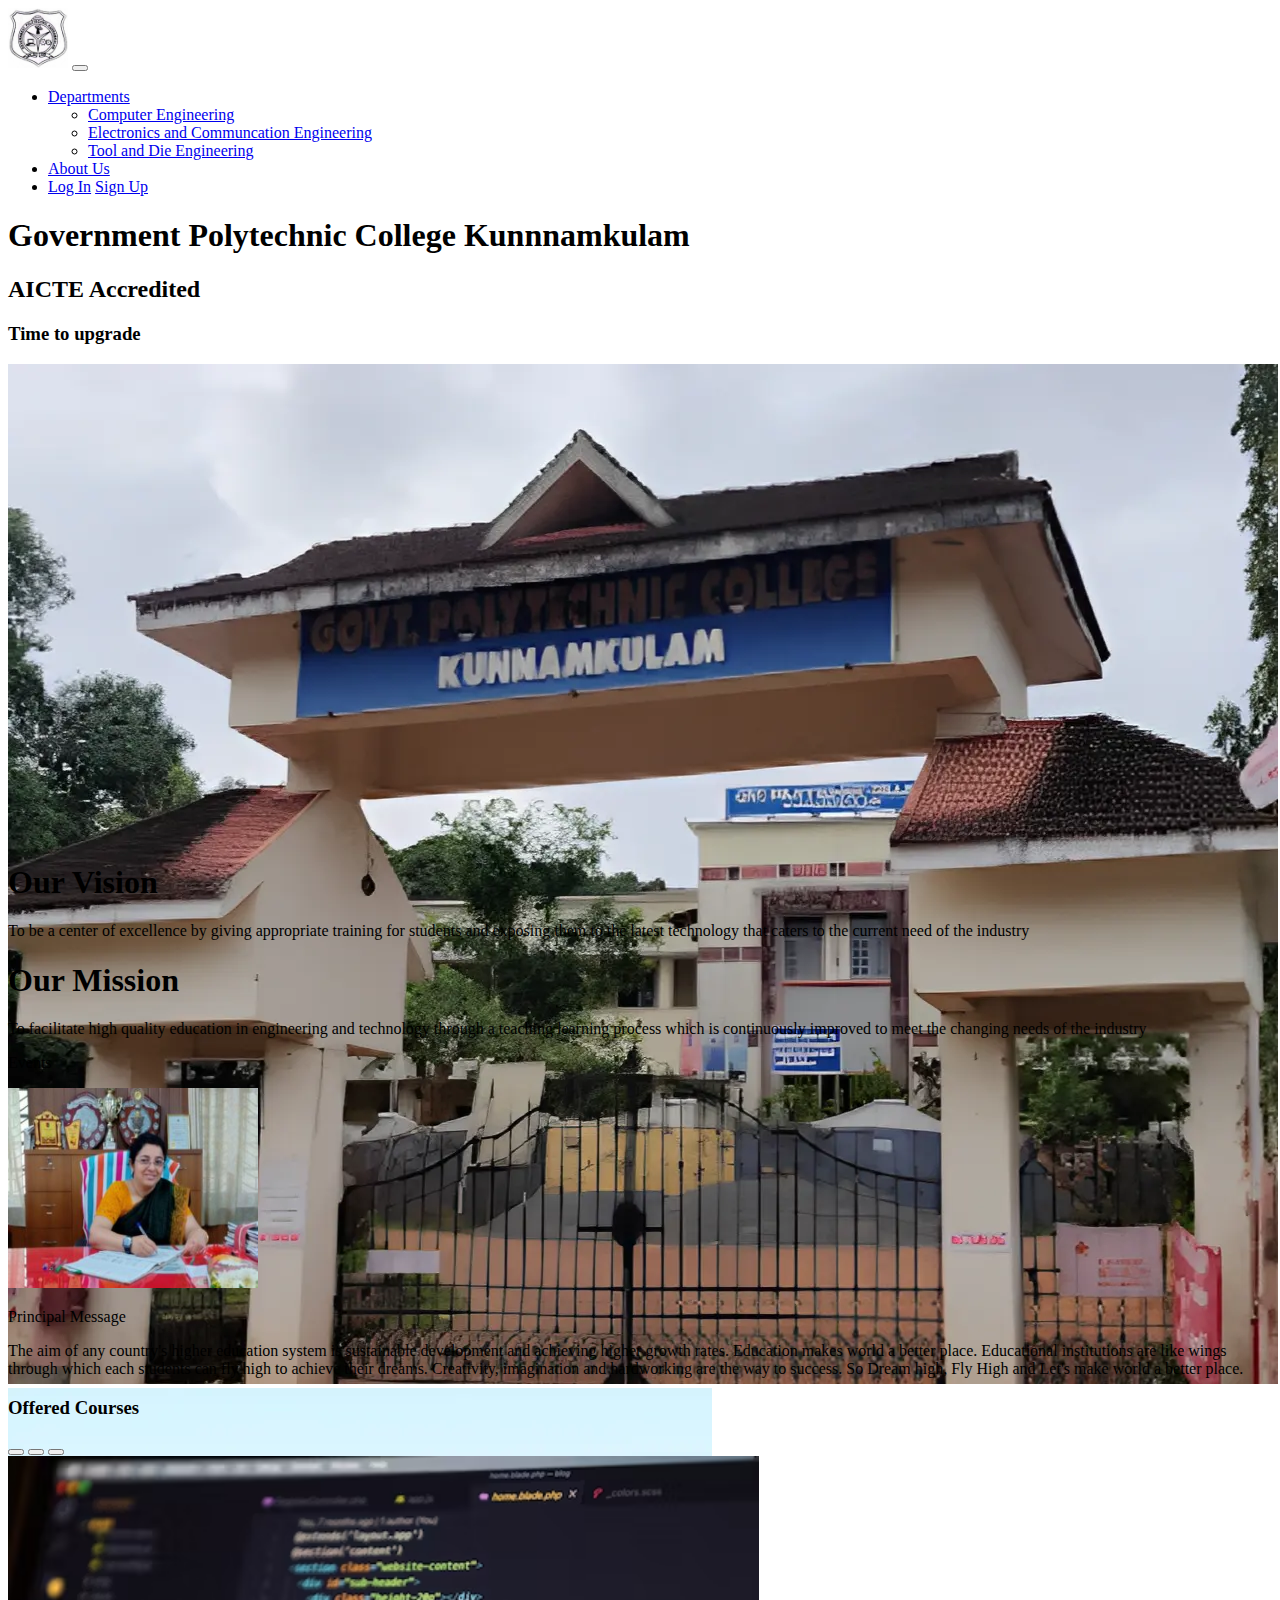
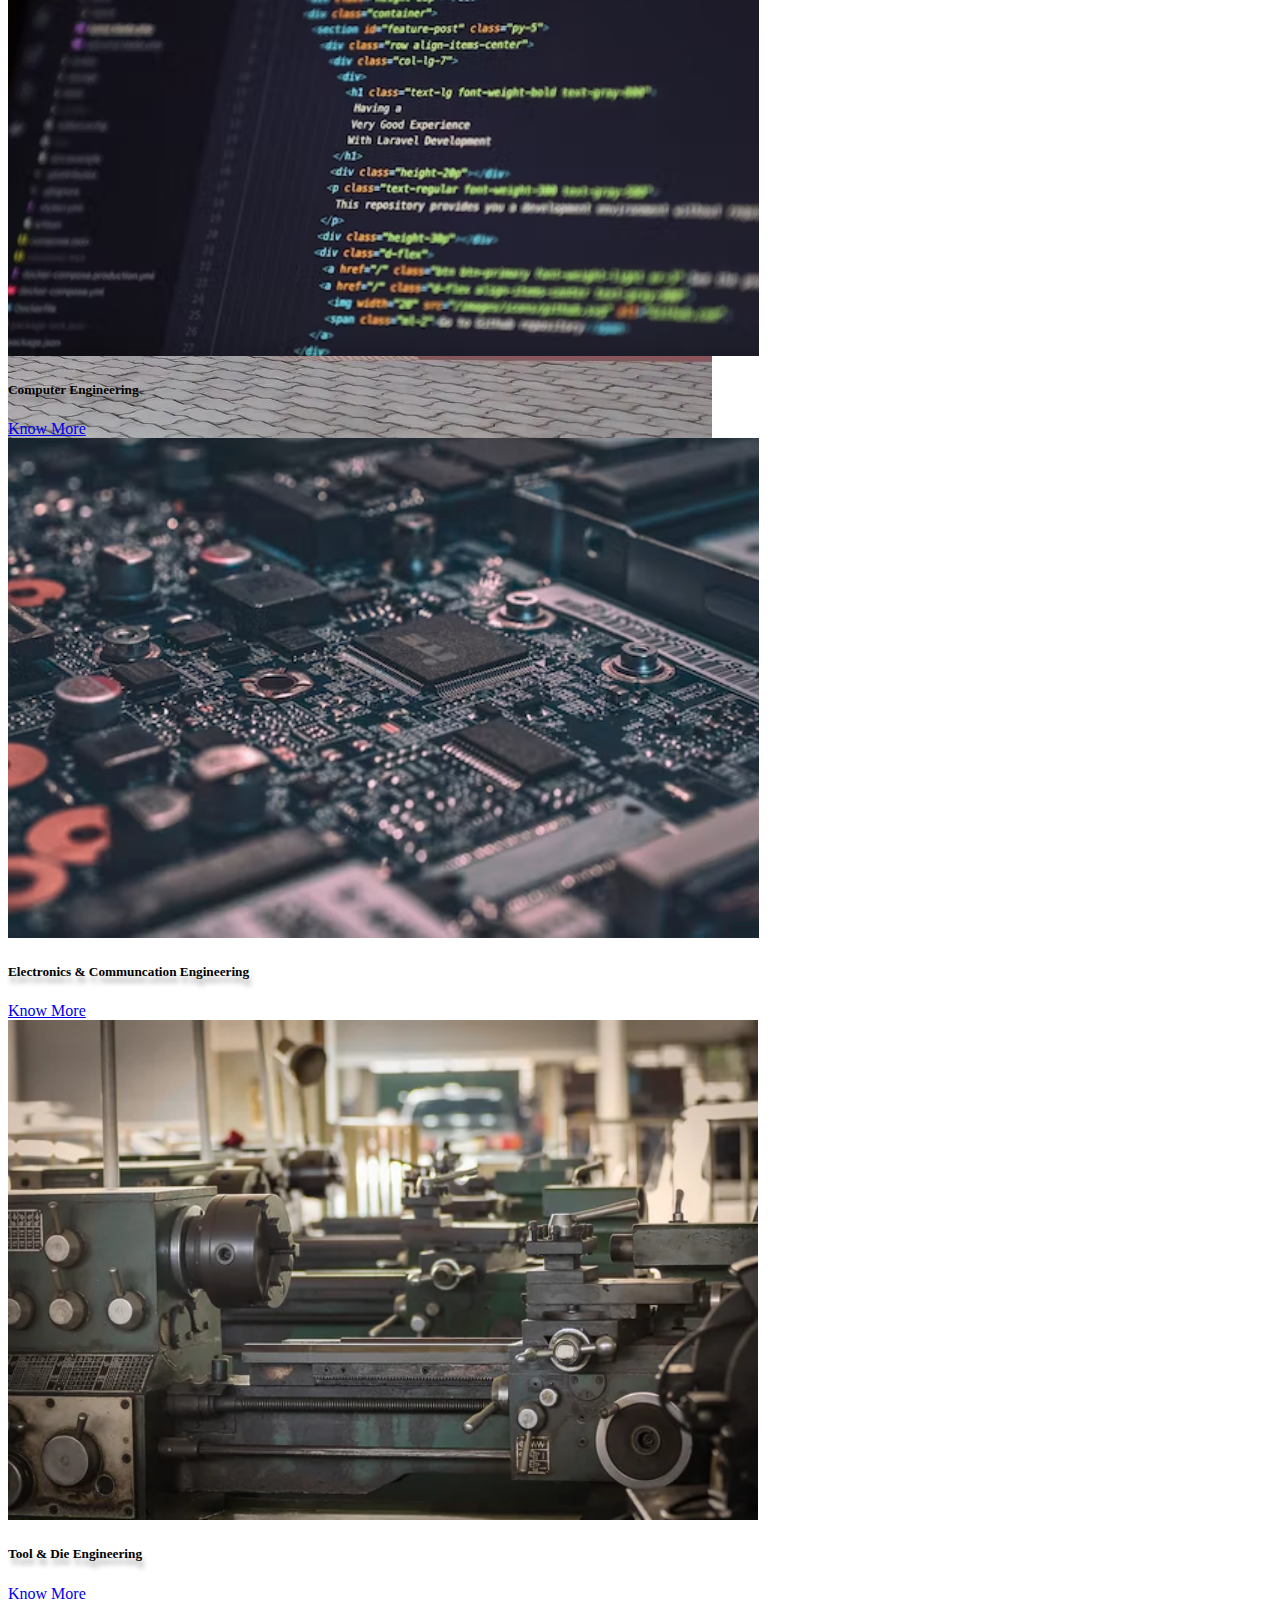
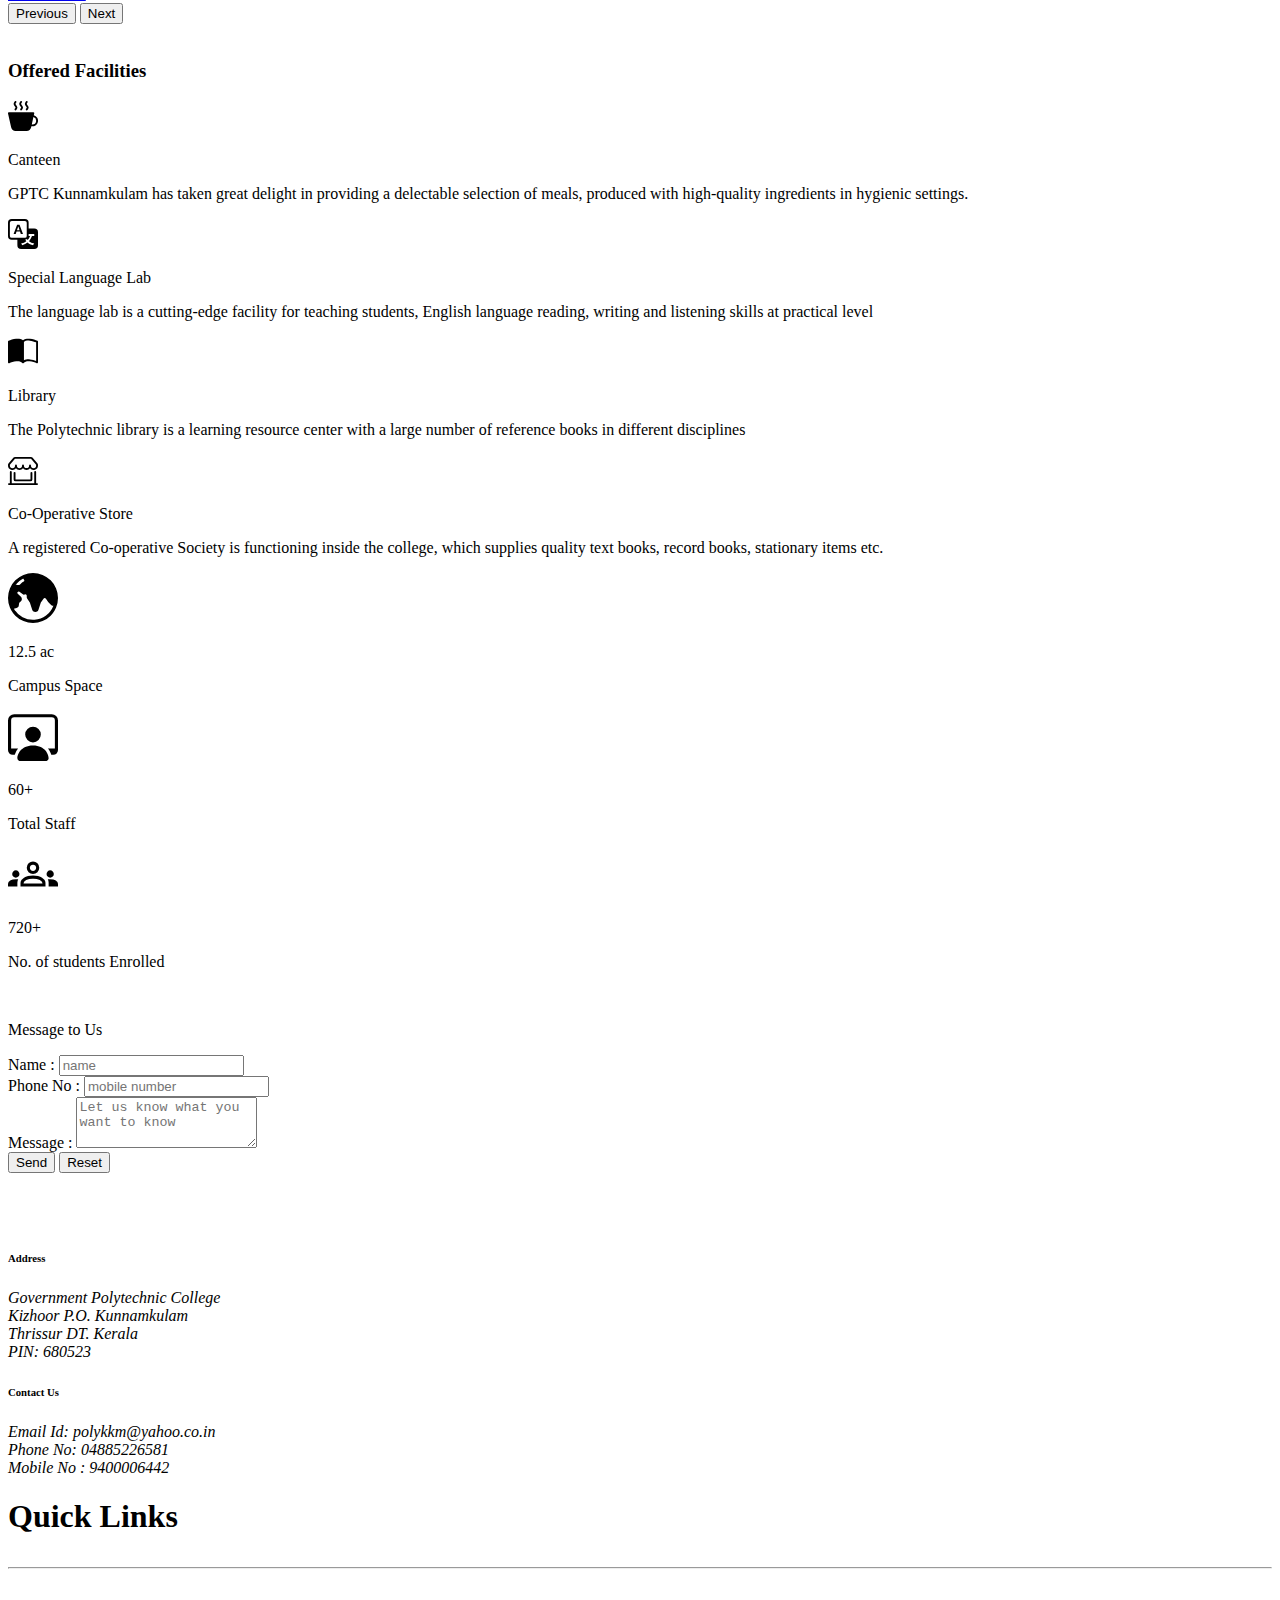
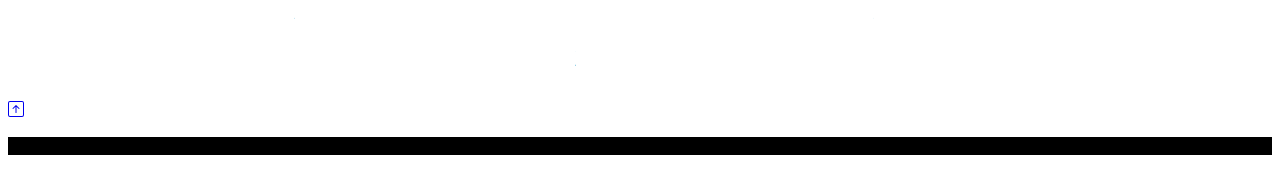
<file: index.html>
<!doctype html>
<html lang="en">
  <head>
    <meta charset="utf-8">
    <meta name="viewport" content="width=device-width, initial-scale=1">
	<link rel="stylesheet" href="https://fonts.googleapis.com/css2?family=Material+Symbols+Outlined:opsz,wght,FILL,GRAD@48,700,0,0" />
    <link href="https://cdn.jsdelivr.net/npm/bootstrap@5.0.2/dist/css/bootstrap.min.css" rel="stylesheet" integrity="sha384-EVSTQN3/azprG1Anm3QDgpJLIm9Nao0Yz1ztcQTwFspd3yD65VohhpuuCOmLASjC" crossorigin="anonymous">
    <link rel="icon" type="image/x-icon" href="images/clg_logo.ico">
    <title>GPTC Kunnnamkulam | Home</title>
	<link rel="stylesheet" type="text/css" href="styles/styles.css">
  </head>
  <body>
	<!-- This website is completely made up of basic HTML,CSS and JS.To improve styling in the site we have used bootstrap 5 -->

	<!-- navbar section -->
    <header>
		<nav class="navbar navbar-expand-lg navbar-light">
			<div class="container-fluid mt-2">
			  <img src="images/clg_logo.ico" alt="Clg Logo" width="60px" height="60px" class="mx-4">
			  <button class="navbar-toggler" type="button" data-bs-toggle="collapse" data-bs-target="#navbarNavDropdown" aria-controls="navbarNavDropdown" aria-expanded="false" aria-label="Toggle navigation">
				<span class="navbar-toggler-icon"></span>
			  </button>
			  <div class="collapse navbar-collapse justify-content-end" id="navbarNavDropdown">
				<ul class="navbar-nav">
				  <li class="nav-item px-3 dropdown">
					<a class="nav-link dropdown-toggle" href="#" id="navbarDropdownMenuLink" role="button" data-bs-toggle="dropdown" aria-expanded="false">
					  Departments
					</a>
					<ul class="dropdown-menu" aria-labelledby="navbarDropdownMenuLink">
					  <li><a class="dropdown-item" href="ct.html">Computer Engineering</a></li>
					  <li><a class="dropdown-item" href="ec.html">Electronics and Communcation Engineering</a></li>
					  <li><a class="dropdown-item" href="td.html">Tool and Die Engineering</a></li>
					</ul>
				  </li>
				  <li class="nav-item px-3">
					<a class="nav-link" href="about.html">About Us</a>
				  </li>
				  <li class="nav-item px-3">
					  <div class="btn-group" role="group" aria-label="Continue to account">
						  <a href="login.html" class="btn btn-danger">Log In</a>
						  <a href="sign-up.html" class="btn btn-primary">Sign Up</a>
					  </div>
				  </li>
				</ul>
			  </div>
			</div>
		  </nav>
	</header>
    
	<!-- first container of containing a college intro-->
	<section class="intro">
		<div class="container-fluid cover-responsive" style="height: 625px;">
			<div class="row p-4 h-100">
			  <div class="col align-self-center">
				<h1 class="display-2">Government Polytechnic College Kunnnamkulam</h1>
				<h2 class="h3 border-4 rounded-3 border-danger bg-success w-auto text-center p-1">AICTE Accredited</h2>
				<h3 class="h2">Time to upgrade</h3>
			  </div>
			  <div class="col d-none d-md-block">
				<img src="images/Clg-gate.webp" alt="Clg gate picture" class="img-fluid h-50  rounded-circle">
			  </div>
			  <div class="col d-none d-md-block align-self-center">
				<img src="images/academic-sq-block.webp" alt="Clg academic block" class="img-fluid rounded-circle align-top">
			  </div>
			</div>
		  </div>
	</section>

	<!-- college's vision and mission -->
    <div class="container-fluid text-center">
      <div class="row align-content-center">
        <div class="col-lg bg-success p-4">
			<h1 class="h1">Our Vision</h1>
			<p class="display">
				To be a center of excellence by giving appropriate training for students 
				and exposing them to the latest technology that caters to the current need of the industry
			</p>
        </div>
        <div class="col-lg bg-info p-4">
			<h1 class="h1">Our Mission</h1>
			<p class="display">
				To facilitate high quality education in engineering and technology through a teaching 
				learning process which is continuously improved to meet the changing needs of the industry
			</p>
        </div>
      </div>
    </div>

	<!-- Cuurent events section of college -->
	<div class="container-fluid bg-primary">
		<div class="row">
			<p class="display-6 text-start fs-3 px-3 py-1">Events </p>
		</div>
	</div>

	<!-- Principal's Message -->
	<div class="container bg-brown rounded my-lg-5 px-3">
		<div class="row p-2">
			<div class="col py-5 mx-sm-3">
				<img src="images/principal" alt="Principal" width="250px" height="200px" class="rounded-circle border-2 border-dark">
			</div>
			<div class="col py-5">
				<p class="display-6 border-bottom border-4 pb-2 fw-bold">Principal Message</p>
				<p>
					The aim of any country's higher education system is sustainable development and achieving higher growth rates. 
					Education makes world a better place. Educational institutions are like wings through which each students can fly high to achieve their dreams. Creativity, imagination and hardworking are the way to success.
					 So Dream high, Fly High and Let's make world a better place.
				</p>
			</div>
		</div>
	</div>

	<!-- Currently offered courses using silde -->
	<div class="container-lg h-50 my-5 py-2" >
		<div class="row">
			<div class="col-md-6">
				<h3 class="text-start h4 pb-2">Offered Courses</h3>
				<div id="carouselExampleCaptions" class="carousel slide" data-bs-ride="carousel">
					<div class="carousel-indicators">
					  <button type="button" data-bs-target="#carouselExampleCaptions" data-bs-slide-to="0" class="active" aria-current="true" aria-label="Slide 1"></button>
					  <button type="button" data-bs-target="#carouselExampleCaptions" data-bs-slide-to="1" aria-label="Slide 2"></button>
					  <button type="button" data-bs-target="#carouselExampleCaptions" data-bs-slide-to="2" aria-label="Slide 3"></button>
					</div>
					<div class="carousel-inner rounded-3">
					  <div class="carousel-item active">
						<img src="images/ct-slide" class="d-block w-100" alt="..." height="500px">
						<div class="carousel-caption">
						  <h5 class="display-6 slide-caption ">Computer Engineering</h5>
						  <a href="ct.html" class="btn text-white bg-info rounded-pill">Know More</a>
						</div>
					  </div>
					  <div class="carousel-item">
						<img src="images/ec-slide.avif" class="d-block w-100" alt="..." height="500px">
						<div class="carousel-caption">
						  <h5 class="display-6 slide-caption ">Electronics & Communcation Engineering</h5>
						  <a href="ec.html" class="btn text-white bg-info rounded-pill">Know More</a>
						</div>
					  </div>
					  <div class="carousel-item">
						<img src="images/td-slide.jpg" class="d-block w-100" alt="..." height="500px">
						<div class="carousel-caption">
						  <h5 class="display-6 slide-caption ">Tool & Die Engineering</h5>
						  <a href="td.html" class="btn text-white bg-info rounded-pill">Know More</a>
						</div>
					  </div>
					</div>
					<button class="carousel-control-prev" type="button" data-bs-target="#carouselExampleCaptions" data-bs-slide="prev">
					  <span class="carousel-control-prev-icon" aria-hidden="true"></span>
					  <span class="visually-hidden">Previous</span>
					</button>
					<button class="carousel-control-next" type="button" data-bs-target="#carouselExampleCaptions" data-bs-slide="next">
					  <span class="carousel-control-next-icon" aria-hidden="true"></span>
					  <span class="visually-hidden">Next</span>
					</button>
				</div>
			</div><br>
			<!-- Offered facilitates -->
			<div class="col-md-6 d-md-block">
				<h3 class="text-start h4 pb-2">Offered Facilities</h3>
				<div class="row pt-1">
					<div class="col-1">
						<svg xmlns="http://www.w3.org/2000/svg" width="30px" height="30px" fill="currentColor" class="bi bi-cup-hot-fill" viewBox="0 0 16 16">
							<path fill-rule="evenodd" d="M.5 6a.5.5 0 0 0-.488.608l1.652 7.434A2.5 2.5 0 0 0 4.104 16h5.792a2.5 2.5 0 0 0 2.44-1.958l.131-.59a3 3 0 0 0 1.3-5.854l.221-.99A.5.5 0 0 0 13.5 6H.5ZM13 12.5a2.01 2.01 0 0 1-.316-.025l.867-3.898A2.001 2.001 0 0 1 13 12.5Z"/>
							<path d="m4.4.8-.003.004-.014.019a4.167 4.167 0 0 0-.204.31 2.327 2.327 0 0 0-.141.267c-.026.06-.034.092-.037.103v.004a.593.593 0 0 0 .091.248c.075.133.178.272.308.445l.01.012c.118.158.26.347.37.543.112.2.22.455.22.745 0 .188-.065.368-.119.494a3.31 3.31 0 0 1-.202.388 5.444 5.444 0 0 1-.253.382l-.018.025-.005.008-.002.002A.5.5 0 0 1 3.6 4.2l.003-.004.014-.019a4.149 4.149 0 0 0 .204-.31 2.06 2.06 0 0 0 .141-.267c.026-.06.034-.092.037-.103a.593.593 0 0 0-.09-.252A4.334 4.334 0 0 0 3.6 2.8l-.01-.012a5.099 5.099 0 0 1-.37-.543A1.53 1.53 0 0 1 3 1.5c0-.188.065-.368.119-.494.059-.138.134-.274.202-.388a5.446 5.446 0 0 1 .253-.382l.025-.035A.5.5 0 0 1 4.4.8Zm3 0-.003.004-.014.019a4.167 4.167 0 0 0-.204.31 2.327 2.327 0 0 0-.141.267c-.026.06-.034.092-.037.103v.004a.593.593 0 0 0 .091.248c.075.133.178.272.308.445l.01.012c.118.158.26.347.37.543.112.2.22.455.22.745 0 .188-.065.368-.119.494a3.31 3.31 0 0 1-.202.388 5.444 5.444 0 0 1-.253.382l-.018.025-.005.008-.002.002A.5.5 0 0 1 6.6 4.2l.003-.004.014-.019a4.149 4.149 0 0 0 .204-.31 2.06 2.06 0 0 0 .141-.267c.026-.06.034-.092.037-.103a.593.593 0 0 0-.09-.252A4.334 4.334 0 0 0 6.6 2.8l-.01-.012a5.099 5.099 0 0 1-.37-.543A1.53 1.53 0 0 1 6 1.5c0-.188.065-.368.119-.494.059-.138.134-.274.202-.388a5.446 5.446 0 0 1 .253-.382l.025-.035A.5.5 0 0 1 7.4.8Zm3 0-.003.004-.014.019a4.077 4.077 0 0 0-.204.31 2.337 2.337 0 0 0-.141.267c-.026.06-.034.092-.037.103v.004a.593.593 0 0 0 .091.248c.075.133.178.272.308.445l.01.012c.118.158.26.347.37.543.112.2.22.455.22.745 0 .188-.065.368-.119.494a3.198 3.198 0 0 1-.202.388 5.385 5.385 0 0 1-.252.382l-.019.025-.005.008-.002.002A.5.5 0 0 1 9.6 4.2l.003-.004.014-.019a4.149 4.149 0 0 0 .204-.31 2.06 2.06 0 0 0 .141-.267c.026-.06.034-.092.037-.103a.593.593 0 0 0-.09-.252A4.334 4.334 0 0 0 9.6 2.8l-.01-.012a5.099 5.099 0 0 1-.37-.543A1.53 1.53 0 0 1 9 1.5c0-.188.065-.368.119-.494.059-.138.134-.274.202-.388a5.446 5.446 0 0 1 .253-.382l.025-.035A.5.5 0 0 1 10.4.8Z"/>
						</svg>
					</div>
					<div class="col-11">
						<p class="h4 px-2">Canteen</p>
						<p>GPTC Kunnamkulam has taken great delight in providing a delectable selection of meals, produced with high-quality ingredients in hygienic settings.</p>
					</div>
				</div>
				<div class="row">
					<div class="col-1">
						<svg xmlns="http://www.w3.org/2000/svg" width="30px" height="30px" fill="currentColor" class="bi bi-translate" viewBox="0 0 16 16">
							<path d="M4.545 6.714 4.11 8H3l1.862-5h1.284L8 8H6.833l-.435-1.286H4.545zm1.634-.736L5.5 3.956h-.049l-.679 2.022H6.18z"/>
							<path d="M0 2a2 2 0 0 1 2-2h7a2 2 0 0 1 2 2v3h3a2 2 0 0 1 2 2v7a2 2 0 0 1-2 2H7a2 2 0 0 1-2-2v-3H2a2 2 0 0 1-2-2V2zm2-1a1 1 0 0 0-1 1v7a1 1 0 0 0 1 1h7a1 1 0 0 0 1-1V2a1 1 0 0 0-1-1H2zm7.138 9.995c.193.301.402.583.63.846-.748.575-1.673 1.001-2.768 1.292.178.217.451.635.555.867 1.125-.359 2.08-.844 2.886-1.494.777.665 1.739 1.165 2.93 1.472.133-.254.414-.673.629-.89-1.125-.253-2.057-.694-2.82-1.284.681-.747 1.222-1.651 1.621-2.757H14V8h-3v1.047h.765c-.318.844-.74 1.546-1.272 2.13a6.066 6.066 0 0 1-.415-.492 1.988 1.988 0 0 1-.94.31z"/>
						</svg>
					</div>
					<div class="col-11">
						<p class="h4 px-2">Special Language Lab</p>
						<p>The language lab is a cutting-edge facility for teaching students, English language reading, writing and listening skills at practical level</p>
					</div>
				</div>
				<div class="row">
					<div class="col-1">
						<svg xmlns="http://www.w3.org/2000/svg" width="30px" height="30px" fill="currentColor" class="bi bi-book-half" viewBox="0 0 16 16">
							<path d="M8.5 2.687c.654-.689 1.782-.886 3.112-.752 1.234.124 2.503.523 3.388.893v9.923c-.918-.35-2.107-.692-3.287-.81-1.094-.111-2.278-.039-3.213.492V2.687zM8 1.783C7.015.936 5.587.81 4.287.94c-1.514.153-3.042.672-3.994 1.105A.5.5 0 0 0 0 2.5v11a.5.5 0 0 0 .707.455c.882-.4 2.303-.881 3.68-1.02 1.409-.142 2.59.087 3.223.877a.5.5 0 0 0 .78 0c.633-.79 1.814-1.019 3.222-.877 1.378.139 2.8.62 3.681 1.02A.5.5 0 0 0 16 13.5v-11a.5.5 0 0 0-.293-.455c-.952-.433-2.48-.952-3.994-1.105C10.413.809 8.985.936 8 1.783z"/>
						</svg>
					</div>
					<div class="col-11">
						<p class="h4 px-2">Library</p>
						<p>The Polytechnic library is a learning resource center with a large number of reference books in different disciplines</p>
					</div>
				</div>
				<div class="row">
					<div class="col-1">
						<svg xmlns="http://www.w3.org/2000/svg" width="30px" height="30px" fill="currentColor" class="bi bi-shop-window" viewBox="0 0 16 16">
							<path d="M2.97 1.35A1 1 0 0 1 3.73 1h8.54a1 1 0 0 1 .76.35l2.609 3.044A1.5 1.5 0 0 1 16 5.37v.255a2.375 2.375 0 0 1-4.25 1.458A2.371 2.371 0 0 1 9.875 8 2.37 2.37 0 0 1 8 7.083 2.37 2.37 0 0 1 6.125 8a2.37 2.37 0 0 1-1.875-.917A2.375 2.375 0 0 1 0 5.625V5.37a1.5 1.5 0 0 1 .361-.976l2.61-3.045zm1.78 4.275a1.375 1.375 0 0 0 2.75 0 .5.5 0 0 1 1 0 1.375 1.375 0 0 0 2.75 0 .5.5 0 0 1 1 0 1.375 1.375 0 1 0 2.75 0V5.37a.5.5 0 0 0-.12-.325L12.27 2H3.73L1.12 5.045A.5.5 0 0 0 1 5.37v.255a1.375 1.375 0 0 0 2.75 0 .5.5 0 0 1 1 0zM1.5 8.5A.5.5 0 0 1 2 9v6h12V9a.5.5 0 0 1 1 0v6h.5a.5.5 0 0 1 0 1H.5a.5.5 0 0 1 0-1H1V9a.5.5 0 0 1 .5-.5zm2 .5a.5.5 0 0 1 .5.5V13h8V9.5a.5.5 0 0 1 1 0V13a1 1 0 0 1-1 1H4a1 1 0 0 1-1-1V9.5a.5.5 0 0 1 .5-.5z"/>
						</svg>
					</div>
					<div class="col-11">
						<p class="h4 px-2">Co-Operative Store</p>
						<p>A registered Co-operative Society is functioning inside the college, which supplies quality text books, record books, stationary items etc.</p>
					</div>
				</div>
			</div>
		</div>
	</div>

	<!-- Some statitics about the college using google material icon and bootstap icons-->
	<div class="container-fluid bg-primary text-center">
		<div class="row align-content-between py-2">
			<div class="col-4">
				<svg xmlns="http://www.w3.org/2000/svg" width="50px" height="50px" fill="currentColor" class="bi bi-globe-central-south-asia" viewBox="0 0 16 16">
					<path d="M8 0a8 8 0 1 0 0 16A8 8 0 0 0 8 0ZM4.882 1.731a.482.482 0 0 0 .14.291.487.487 0 0 1-.126.78l-.291.146a.721.721 0 0 0-.188.135l-.48.48a1 1 0 0 1-1.023.242l-.02-.007a.996.996 0 0 0-.462-.04 7.03 7.03 0 0 1 2.45-2.027Zm-3 9.674.86-.216a1 1 0 0 0 .758-.97v-.184a1 1 0 0 1 .445-.832l.04-.026a1 1 0 0 0 .152-1.54L3.121 6.621a.414.414 0 0 1 .542-.624l1.09.818a.5.5 0 0 0 .523.047.5.5 0 0 1 .724.447v.455a.78.78 0 0 0 .131.433l.795 1.192a1 1 0 0 1 .116.238l.73 2.19a1 1 0 0 0 .949.683h.058a1 1 0 0 0 .949-.684l.73-2.189a1 1 0 0 1 .116-.238l.791-1.187A.454.454 0 0 1 11.743 8c.16 0 .306.084.392.218.557.875 1.63 2.282 2.365 2.282a.61.61 0 0 0 .04-.001 7.003 7.003 0 0 1-12.658.905Z"/>
				</svg>
				<p class="display-4">12.5 ac</p>
				<p class="h-4">Campus Space</p>
			</div>
			<div class="col-4">
				<svg xmlns="http://www.w3.org/2000/svg" width="50px" height="50px" fill="currentColor" class="bi bi-person-workspace" viewBox="0 0 16 16">
					<path d="M4 16s-1 0-1-1 1-4 5-4 5 3 5 4-1 1-1 1H4Zm4-5.95a2.5 2.5 0 1 0 0-5 2.5 2.5 0 0 0 0 5Z"/>
					<path d="M2 1a2 2 0 0 0-2 2v9.5A1.5 1.5 0 0 0 1.5 14h.653a5.373 5.373 0 0 1 1.066-2H1V3a1 1 0 0 1 1-1h12a1 1 0 0 1 1 1v9h-2.219c.554.654.89 1.373 1.066 2h.653a1.5 1.5 0 0 0 1.5-1.5V3a2 2 0 0 0-2-2H2Z"/>
				</svg>
				<p class="display-4">60+</p>
				<p class="h-4">Total Staff</p>
			</div>
			<div class="col-4">
				<span class="material-symbols-outlined" style="font-size: 50px;">
					groups
					</span>
				<p class="display-4">720+</p>
				<p class="h-4">No. of students Enrolled</p>
			</div>
		</div>
	</div>

	<footer>
		<!-- message sending section in footer using smtpJS -->
		<div class="container-fluid bg-dark text-light pt-4 align-items-center border-top">
			<br>
			<div class="row ">
				<div class="col-lg border-lg-end border-1">
					<p class="display-1 text-primary text-center">Message to Us</p>
				</div>
				<div class="col-lg px-4">
					<form onsubmit="sendmsg(); reset(); return false;">
						<div class="mb-3">
							<label for="name" class="form-label">Name : </label>
							<input type="text" class="form-control" id="name" placeholder="name" required>
						</div>
						<div class="mb-3">
							<label for="ph" class="form-label">Phone No : </label>
							<input type="tel" class="form-control" id="ph" placeholder="mobile number" required>
						</div>
						<div class="mb-3">
							<label for="message" class="form-label">Message : </label>
							<textarea class="form-control" placeholder="Let us know what you want to know" id="message" rows="3" required></textarea>
						</div>
						<div class="btn-group" role="group" aria-label="message sending..">
							<button type="submit" class="btn btn-primary">Send</button>
							<button type="reset" class="btn btn-secondary">Reset</button>
						</div>
					</form>
				</div>
			</div>
			<br><br><br>
			<!-- College address and contact details in footer -->
			<div class="row p-3">
				<div class="col-lg">
					<h6 class="h6 border-bottom border-primary w-50 pb-1">Address</h6>
					<p class="ps-3">
						<address>
							Government Polytechnic College<br>
							Kizhoor P.O. Kunnamkulam<br>
							Thrissur DT. Kerala<br>
							PIN: 680523<br>
						</address>
					</p>
					<h6 class="h6 border-bottom border-primary w-50 pb-1">Contact Us</h6>
					<p class="ps-3">
						<address>
							Email Id:  polykkm@yahoo.co.in<br>
							Phone No: 04885226581<br>
							Mobile No : 9400006442
						</address>
					</p>
				</div>
				<div class="col-lg">
					<h1 class="h2 text-primary">Quick Links</p>
						<hr>
					<a href="https://www.sbte.kerala.gov.in/" data-bs-toggle="tooltip" data-bs-placement="top" title="Redirects SBTE home Page" class="footer-link">SBTE</a>
					<a href="https://www.polyadmission.org/" data-bs-toggle="tooltip" data-bs-placement="top" title="For Polytechnic college admission" class="footer-link">Polyadmission</a>
					<a href="https://www.aicte-india.org/" data-bs-toggle="tooltip" data-bs-placement="top" title="AICTE" class="footer-link">All India Council for Technical Education</a>
					<a href="https://www.dtekerala.gov.in/" data-bs-toggle="tooltip" data-bs-placement="top" title="DTE Kerala" class="footer-link">Directorate of Technical Education</a>
					<a href="https://spark.gov.in/" data-bs-toggle="tooltip" data-bs-placement="top" title="Spark" class="footer-link">Spark</a>
				</div>
			</div>
			<div class="row justify-content-center">

				<a href="#" class="btn btn-warning w-auto m-3">
					<svg xmlns="http://www.w3.org/2000/svg" width="16" height="16" fill="currentColor" class="bi bi-arrow-up-square" viewBox="0 0 16 16">
						<path fill-rule="evenodd" d="M15 2a1 1 0 0 0-1-1H2a1 1 0 0 0-1 1v12a1 1 0 0 0 1 1h12a1 1 0 0 0 1-1V2zM0 2a2 2 0 0 1 2-2h12a2 2 0 0 1 2 2v12a2 2 0 0 1-2 2H2a2 2 0 0 1-2-2V2zm8.5 9.5a.5.5 0 0 1-1 0V5.707L5.354 7.854a.5.5 0 1 1-.708-.708l3-3a.5.5 0 0 1 .708 0l3 3a.5.5 0 0 1-.708.708L8.5 5.707V11.5z"/>
					</svg>
				</a>
			</div>
			<div class="row">
				<div class="col-12 text-center bottom-0 bg-black">
					<p>COPYRIGHT © 2023,Government Polytechnic College Kunnamkulam | ALL RIGHTS RESERVED</p>
				</div>
			</div>
		</div>
	</footer>

	<script src="scripts/script.js"></script>
	<script src="https://smtpjs.com/v3/smtp.js"></script>
	<script src="https://cdn.jsdelivr.net/npm/bootstrap@5.0.2/dist/js/bootstrap.bundle.min.js" integrity="sha384-MrcW6ZMFYlzcLA8Nl+NtUVF0sA7MsXsP1UyJoMp4YLEuNSfAP+JcXn/tWtIaxVXM" crossorigin="anonymous"></script>
  </body>
</html>
</file>
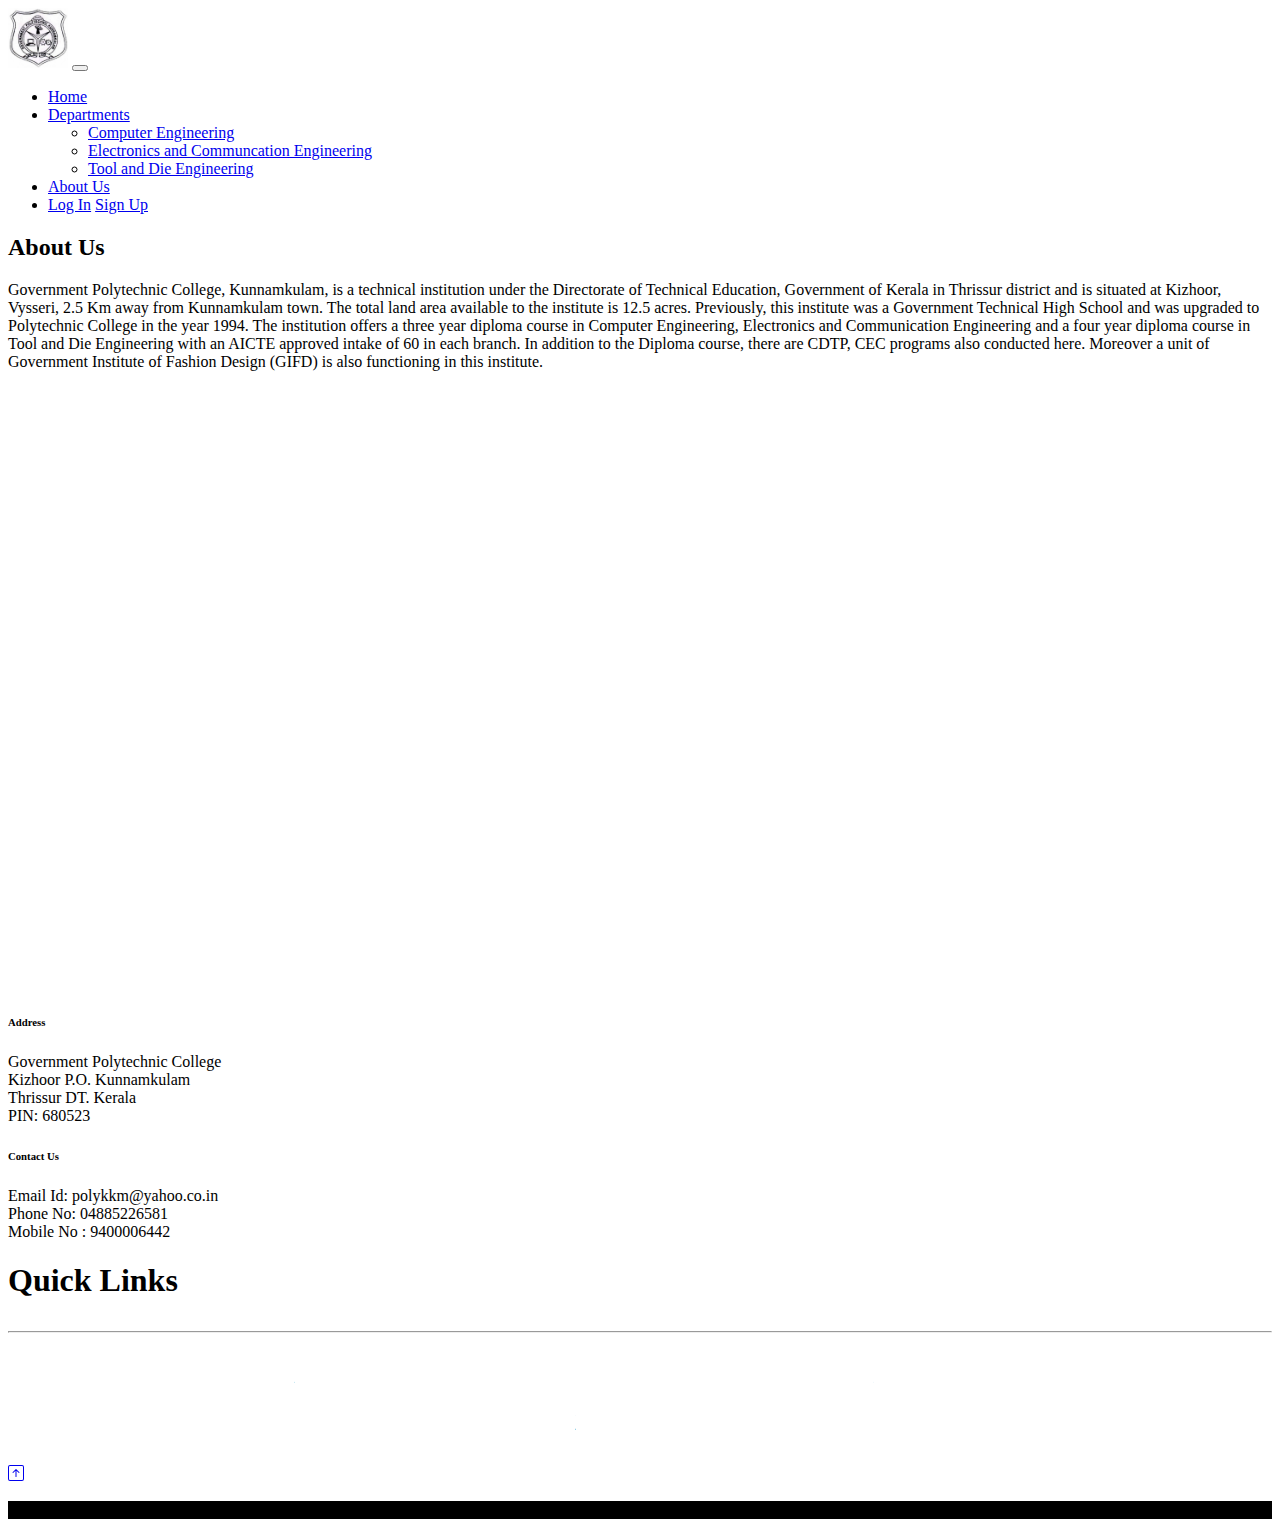
<file: about.html>
<!doctype html>
<html lang="en">
    <head>
        <meta charset="utf-8">
        <meta name="viewport" content="width=device-width, initial-scale=1">
        <link rel="stylesheet" href="https://fonts.googleapis.com/css2?family=Material+Symbols+Outlined:opsz,wght,FILL,GRAD@48,700,0,0" />
        <link href="https://cdn.jsdelivr.net/npm/bootstrap@5.0.2/dist/css/bootstrap.min.css" rel="stylesheet" integrity="sha384-EVSTQN3/azprG1Anm3QDgpJLIm9Nao0Yz1ztcQTwFspd3yD65VohhpuuCOmLASjC" crossorigin="anonymous">
        <link rel="icon" type="image/x-icon" href="images/clg_logo.ico">
        <title>GPTC Kunnnamkulam | Aboot</title>
        <link rel="stylesheet" type="text/css" href="styles/styles.css">
    </head>

    
    <body>
        <header>
          <!-- navbar section with links-->
            <nav class="navbar navbar-expand-lg navbar-light">
                <div class="container-fluid mt-2">
                  <img src="images/clg_logo.ico" alt="Clg Logo" width="60px" height="60px" class="mx-4">
                  <button class="navbar-toggler" type="button" data-bs-toggle="collapse" data-bs-target="#navbarNavDropdown" aria-controls="navbarNavDropdown" aria-expanded="false" aria-label="Toggle navigation">
                    <span class="navbar-toggler-icon"></span>
                  </button>
                  <div class="collapse navbar-collapse justify-content-end" id="navbarNavDropdown">
                    <ul class="navbar-nav">
                        <li class="nav-item px-3">
                            <a class="nav-link" href="index.html">Home</a><!-- link to index page -->
                        </li>
                      <li class="nav-item px-3 dropdown">
                        <a class="nav-link dropdown-toggle" href="#" id="navbarDropdownMenuLink" role="button" data-bs-toggle="dropdown" aria-expanded="false">
                          Departments<!-- dropdown for department pages -->
                        </a>
                        <ul class="dropdown-menu" aria-labelledby="navbarDropdownMenuLink">
                          <li><a class="dropdown-item" href="ct.html">Computer Engineering</a></li>
                          <li><a class="dropdown-item" href="ec.html">Electronics and Communcation Engineering</a></li>
                          <li><a class="dropdown-item" href="td.html">Tool and Die Engineering</a></li>
                        </ul>
                      </li>

                      <li class="nav-item px-3">
                        <a class="nav-link" href="about.html">About Us</a> <!-- link to self-->
                      </li>
                      <li class="nav-item px-3">
                          <div class="btn-group" role="group" aria-label="Continue to account"> <!-- link to login and signup pages-->
                            <a href="login.html" class="btn btn-danger">Log In</a>
                            <a href="sign-up.html" class="btn btn-primary">Sign Up</a>
                          </div>
                      </li>
                    </ul>
                  </div>
                </div>
              </nav>
        </header>

        <main>
            <div class="container bg-image">
                <div class="row ">
                    <div class="col">
                      <!-- small description about the college -->
                        <h2 class="h2 border-bottom border-3">About Us</h2>
                        <p class="text-body">
                            Government Polytechnic College, Kunnamkulam, is a technical institution under the Directorate of Technical Education, Government of Kerala in Thrissur district and is situated at Kizhoor, Vysseri, 2.5 Km away from Kunnamkulam town. The total land area available to the institute is 12.5 acres. Previously, this institute was a Government Technical High School and was upgraded to Polytechnic College in the year 1994.
                             The institution offers a three year diploma course in Computer Engineering, Electronics and Communication Engineering and a four year diploma course in Tool and Die Engineering with an AICTE approved intake of 60 in each branch. In addition to the Diploma course, there are CDTP, CEC programs also conducted here. Moreover a unit of Government Institute of Fashion Design (GIFD) is also functioning in this institute.
                        </p>
                        <!-- google map location -->
                        <div style="width: 100%">
                            <iframe width="100%" title="gptc Kunnamkulam" height="600" frameborder="0" scrolling="no" marginheight="0" marginwidth="0" src="https://maps.google.com/maps?width=100%25&amp;height=600&amp;hl=en&amp;q=government%20polytechnic%20college%20kunnamkulam+(My%20Business%20Name)&amp;t=&amp;z=14&amp;ie=UTF8&amp;iwloc=B&amp;output=embed">
                                <a href="https://www.maps.ie/population/">Population calculator map</a>
                            </iframe>
                        </div>
                        <!-- address of college -->
                        <h6 class="h4 border-bottom border-primary w-50 pb-1">Address</h6>
                        <p class="align-items-start ps-3 pb-3">
                            Government Polytechnic College<br>
                            Kizhoor P.O. Kunnamkulam<br>
                            Thrissur DT. Kerala<br>
                            PIN: 680523<br>
                        </p>
                        <h6 class="h4 border-bottom border-primary w-50 pb-1">Contact Us</h6>
                        <p class="align-items-start ps-3 pb-3">
                            Email Id:  polykkm@yahoo.co.in<br>
                            Phone No: 04885226581<br>
                            Mobile No : 9400006442
                        </p>
                    </div>
                </div>
            </div>




        </main>

        <footer>

            <div class="container-fluid bg-dark text-light pt-4 align-items-center border-top">
              <!-- External Links in footer -->
              <div class="row p-3">
                <div class="col-lg">
                  <h1 class="h2 text-primary">Quick Links</p>
                    <hr>
                  <a href="https://www.sbte.kerala.gov.in/" data-bs-toggle="tooltip" data-bs-placement="top" title="Redirects SBTE home Page" class="footer-link">SBTE</a>
                  <a href="https://www.polyadmission.org/" data-bs-toggle="tooltip" data-bs-placement="top" title="For Polytechnic college admission" class="footer-link">Polyadmission</a>
                  <a href="https://www.aicte-india.org/" data-bs-toggle="tooltip" data-bs-placement="top" title="AICTE" class="footer-link">All India Council for Technical Education</a>
                  <a href="https://www.dtekerala.gov.in/" data-bs-toggle="tooltip" data-bs-placement="top" title="DTE Kerala" class="footer-link">Directorate of Technical Education</a>
                  <a href="https://spark.gov.in/" data-bs-toggle="tooltip" data-bs-placement="top" title="Spark" class="footer-link">Spark</a>
                </div>
              </div>
              <div class="row justify-content-center">
        
                <!-- back to top button -->
                  <a href="#" class="btn btn-warning w-auto m-3">
                  <svg xmlns="http://www.w3.org/2000/svg" width="16" height="16" fill="currentColor" class="bi bi-arrow-up-square" viewBox="0 0 16 16">
                    <path fill-rule="evenodd" d="M15 2a1 1 0 0 0-1-1H2a1 1 0 0 0-1 1v12a1 1 0 0 0 1 1h12a1 1 0 0 0 1-1V2zM0 2a2 2 0 0 1 2-2h12a2 2 0 0 1 2 2v12a2 2 0 0 1-2 2H2a2 2 0 0 1-2-2V2zm8.5 9.5a.5.5 0 0 1-1 0V5.707L5.354 7.854a.5.5 0 1 1-.708-.708l3-3a.5.5 0 0 1 .708 0l3 3a.5.5 0 0 1-.708.708L8.5 5.707V11.5z"/>
                  </svg>
                </a>
              </div>
              <div class="row">
                <div class="col-12 text-center bottom-0 bg-black">
                  <p>COPYRIGHT © 2023,Government Polytechnic College Kunnamkulam | ALL RIGHTS RESERVED</p>
                </div>
              </div>
            </div>
          </footer>
    
<!-- Bootstrap CDN -->
        <script src="https://cdn.jsdelivr.net/npm/bootstrap@5.0.2/dist/js/bootstrap.bundle.min.js" integrity="sha384-MrcW6ZMFYlzcLA8Nl+NtUVF0sA7MsXsP1UyJoMp4YLEuNSfAP+JcXn/tWtIaxVXM" crossorigin="anonymous"></script>

    </body>
</html>
</file>
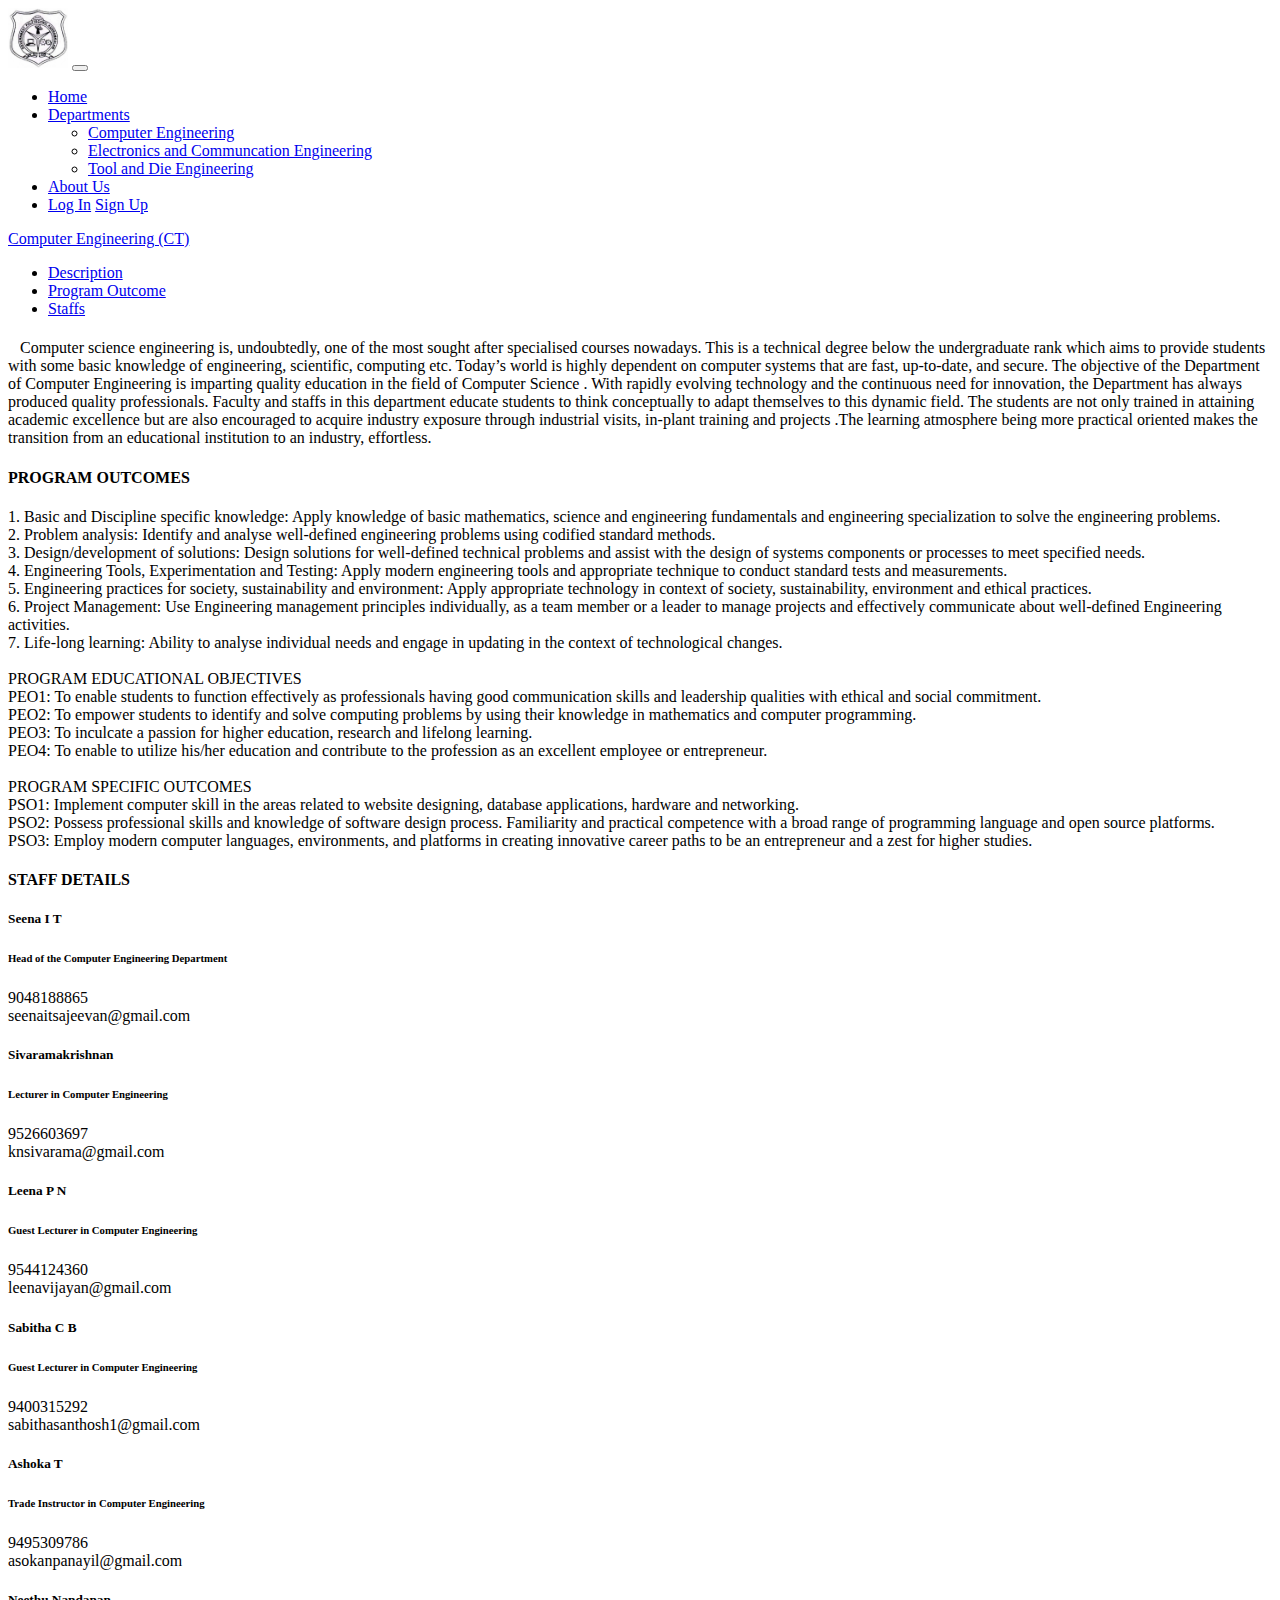
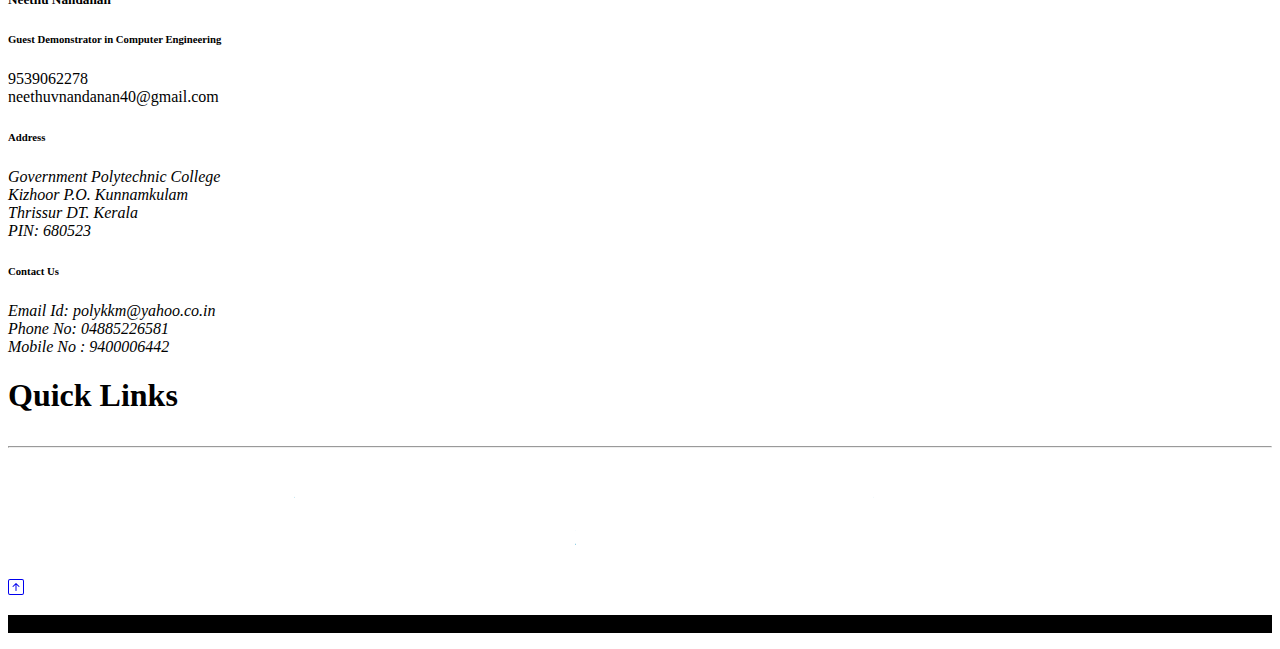
<file: ct.html>
<!DOCTYPE html>
<html lang="en">
    <head>
        <meta charset="utf-8">
        <meta name="viewport" content="width=device-width, initial-scale=1">
        <link rel="stylesheet" href="https://fonts.googleapis.com/css2?family=Material+Symbols+Outlined:opsz,wght,FILL,GRAD@48,700,0,0" />
        <link href="https://cdn.jsdelivr.net/npm/bootstrap@5.0.2/dist/css/bootstrap.min.css" rel="stylesheet" integrity="sha384-EVSTQN3/azprG1Anm3QDgpJLIm9Nao0Yz1ztcQTwFspd3yD65VohhpuuCOmLASjC" crossorigin="anonymous">
        <link rel="icon" type="image/x-icon" href="images/clg_logo.ico">
        <title>GPTC Kunnnamkulam | C T</title>
        <link rel="stylesheet" type="text/css" href="styles/styles.css">
    </head>
    <body>
        <header>
          <!-- navbar -->
            <nav class="navbar navbar-expand-lg navbar-light">
                <div class="container-fluid mt-2">
                  <img src="images/clg_logo.ico" alt="Clg Logo" width="60px" height="60px" class="mx-4">
                  <button class="navbar-toggler" type="button" data-bs-toggle="collapse" data-bs-target="#navbarNavDropdown" aria-controls="navbarNavDropdown" aria-expanded="false" aria-label="Toggle navigation">
                    <span class="navbar-toggler-icon"></span>
                  </button>
                  <div class="collapse navbar-collapse justify-content-end" id="navbarNavDropdown">
                    <ul class="navbar-nav">
                        <li class="nav-item px-3">
                            <a class="nav-link" href="index.html">Home</a>
                        </li>
                      <li class="nav-item px-3 dropdown">
                        <a class="nav-link dropdown-toggle" href="#" id="navbarDropdownMenuLink" role="button" data-bs-toggle="dropdown" aria-expanded="false">
                          Departments
                        </a>
                        <ul class="dropdown-menu" aria-labelledby="navbarDropdownMenuLink">
                          <li><a class="dropdown-item" href="ct.html">Computer Engineering</a></li>
                          <li><a class="dropdown-item" href="ec.html">Electronics and Communcation Engineering</a></li>
                          <li><a class="dropdown-item" href="td.html">Tool and Die Engineering</a></li>
                        </ul>
                      </li>

                      <li class="nav-item px-3">
                        <a class="nav-link" href="about.html">About Us</a>
                      </li>
                      <li class="nav-item px-3">
                          <div class="btn-group" role="group" aria-label="Continue to account">
                            <a href="login.html" class="btn btn-danger">Log In</a>
                            <a href="sign-up.html" class="btn btn-primary">Sign Up</a>
                          </div>
                      </li>
                    </ul>
                  </div>
                </div>
              </nav>
        </header>

        <main>
            
            <div class="container">
              <!-- Computer Engineering Department description,staff details with navigation -->
                <nav id="navbar-example2" class="navbar navbar-light bg-light px-3" aria-label="navb">
                    <a class="navbar-brand display-3" href="#">Computer Engineering (CT)</a>
                    <ul class="nav nav-pills">
                      <li class="nav-item">
                        <a class="nav-link" href="#description-ct">Description</a>
                      </li>
                      <li class="nav-item">
                        <a class="nav-link" href="#po">Program Outcome</a>
                      </li>
                      <li class="nav-item">
                        <a class="nav-link" href="#staff-details">Staffs</a>
                      </li>
                    </ul>
                  </nav>
                  <div data-bs-spy="scroll" data-bs-target="#navbar-example2" data-bs-offset="0" class="scrollspy-example" tabindex="0">
                    <h4 id="description-ct"></h4>
                    <p>
                        &nbsp;&nbsp;&nbsp;Computer science engineering is, undoubtedly, one of the most sought after specialised courses nowadays. This is a technical degree below the undergraduate rank which aims to provide students with some basic knowledge of engineering, scientific, computing etc. Today’s world is highly dependent on computer systems that are fast, up-to-date, and secure.
                        The objective of the Department of Computer Engineering is imparting quality education in the field of Computer Science . With rapidly evolving technology and the continuous need for innovation, the Department has always produced quality professionals. Faculty and staffs in this department educate students to think conceptually to adapt themselves to this dynamic field.
                        The students are not only trained in attaining academic excellence but are also encouraged to acquire industry exposure through industrial visits, in-plant training and projects .The learning atmosphere being more practical oriented makes the transition from an educational institution to an industry, effortless.
                    </p>
                    <h4 id="po">PROGRAM OUTCOMES</h4>
                    <p>
                        1. Basic and Discipline specific knowledge: Apply knowledge of basic mathematics, science and engineering fundamentals and engineering specialization to solve the engineering problems.<br>
                        2. Problem analysis: Identify and analyse well-defined engineering problems using codified standard methods. <br>
                        3. Design/development of solutions: Design solutions for well-defined technical problems and assist with the design of systems components or processes to meet specified needs. <br>
                        4. Engineering Tools, Experimentation and Testing: Apply modern engineering tools and appropriate technique to conduct standard tests and measurements. <br>
                        5. Engineering practices for society, sustainability and environment: Apply appropriate technology in context of society, sustainability, environment and ethical practices. <br>
                        6. Project Management: Use Engineering management principles individually, as a team member or a leader to manage projects and effectively communicate about well-defined Engineering activities. <br>
                        7. Life-long learning: Ability to analyse individual needs and engage in updating in the context of technological changes. <br><br>
    
                        PROGRAM EDUCATIONAL OBJECTIVES<br>
                        PEO1: To enable students to function effectively as professionals having good communication skills and leadership qualities with ethical and social commitment. <br>
                        PEO2: To empower students to identify and solve computing problems by using their knowledge in mathematics and computer programming. <br>
                        PEO3: To inculcate a passion for higher education, research and lifelong learning. <br>
                        PEO4: To enable to utilize his/her education and contribute to the profession as an excellent employee or entrepreneur. <br><br>
    
                        PROGRAM SPECIFIC OUTCOMES <br>
                        PSO1: Implement computer skill in the areas related to website designing, database applications, hardware and networking. <br>
                        PSO2: Possess professional skills and knowledge of software design process. Familiarity and practical competence with a broad range of programming language and open source platforms. <br>
                        PSO3: Employ modern computer languages, environments, and platforms in creating innovative career paths to be an entrepreneur and a zest for higher studies. <br>
                    </p>
                    <h4 id="staff-details">STAFF DETAILS</h4>
                    <div class="container">
                      <div class="row" id="data-display">

                      </div>

                    </div>
            </div>


        </main>

        <footer>

          <div class="container-fluid bg-dark text-light pt-4 align-items-center border-top">
            <!-- College address,contact details and external links in footer -->
            <div class="row p-3">
              <div class="col-lg">
                <h6 class="h6 border-bottom border-primary w-50 pb-1">Address</h6>
                <p class="ps-3">
                  <address>
                    Government Polytechnic College<br>
                    Kizhoor P.O. Kunnamkulam<br>
                    Thrissur DT. Kerala<br>
                    PIN: 680523<br>
                  </address>
                </p>
                <h6 class="h6 border-bottom border-primary w-50 pb-1">Contact Us</h6>
                <p class="ps-3">
                  <address>
                    Email Id:  polykkm@yahoo.co.in<br>
                    Phone No: 04885226581<br>
                    Mobile No : 9400006442
                  </address>
                </p>
              </div>
              <div class="col-lg">
                <h1 class="h2 text-primary">Quick Links</p>
                  <hr>
                <a href="https://www.sbte.kerala.gov.in/" data-bs-toggle="tooltip" data-bs-placement="top" title="Redirects SBTE home Page" class="footer-link">SBTE</a>
                <a href="https://www.polyadmission.org/" data-bs-toggle="tooltip" data-bs-placement="top" title="For Polytechnic college admission" class="footer-link">Polyadmission</a>
                <a href="https://www.aicte-india.org/" data-bs-toggle="tooltip" data-bs-placement="top" title="AICTE" class="footer-link">All India Council for Technical Education</a>
                <a href="https://www.dtekerala.gov.in/" data-bs-toggle="tooltip" data-bs-placement="top" title="DTE Kerala" class="footer-link">Directorate of Technical Education</a>
                <a href="https://spark.gov.in/" data-bs-toggle="tooltip" data-bs-placement="top" title="Spark" class="footer-link">Spark</a>
              </div>
            </div>
            <div class="row justify-content-center">
      
              <a href="#" class="btn btn-warning w-auto m-3">
                <svg xmlns="http://www.w3.org/2000/svg" width="16" height="16" fill="currentColor" class="bi bi-arrow-up-square" viewBox="0 0 16 16">
                  <path fill-rule="evenodd" d="M15 2a1 1 0 0 0-1-1H2a1 1 0 0 0-1 1v12a1 1 0 0 0 1 1h12a1 1 0 0 0 1-1V2zM0 2a2 2 0 0 1 2-2h12a2 2 0 0 1 2 2v12a2 2 0 0 1-2 2H2a2 2 0 0 1-2-2V2zm8.5 9.5a.5.5 0 0 1-1 0V5.707L5.354 7.854a.5.5 0 1 1-.708-.708l3-3a.5.5 0 0 1 .708 0l3 3a.5.5 0 0 1-.708.708L8.5 5.707V11.5z"/>
                </svg>
              </a>
            </div>
            <div class="row">
              <div class="col-12 text-center bottom-0 bg-black">
                <p>COPYRIGHT © 2023,Government Polytechnic College Kunnamkulam | ALL RIGHTS RESERVED</p>
              </div>
            </div>
          </div>
        </footer>
        
        <script src="scripts/ct-dept.js"></script>
        <script src="https://cdn.jsdelivr.net/npm/bootstrap@5.0.2/dist/js/bootstrap.bundle.min.js" integrity="sha384-MrcW6ZMFYlzcLA8Nl+NtUVF0sA7MsXsP1UyJoMp4YLEuNSfAP+JcXn/tWtIaxVXM" crossorigin="anonymous"></script>

    </body>
</html>
</file>
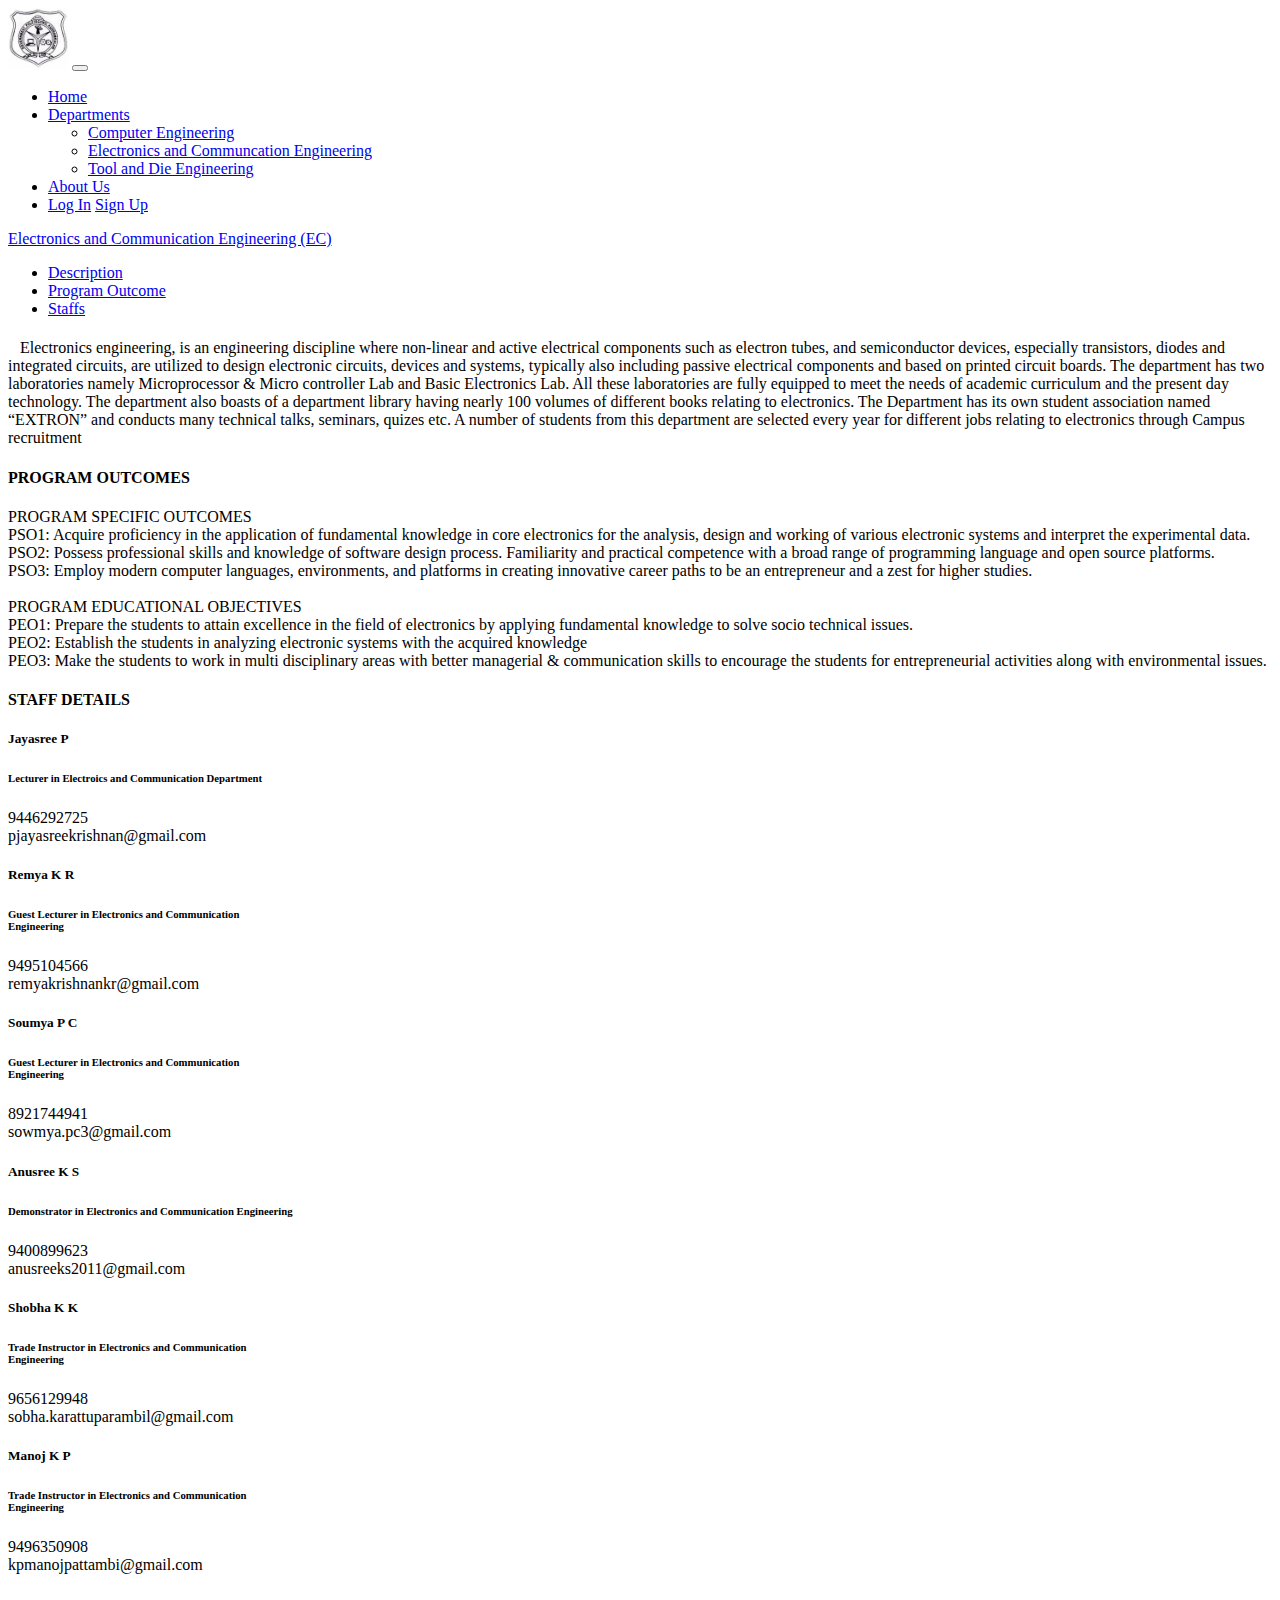
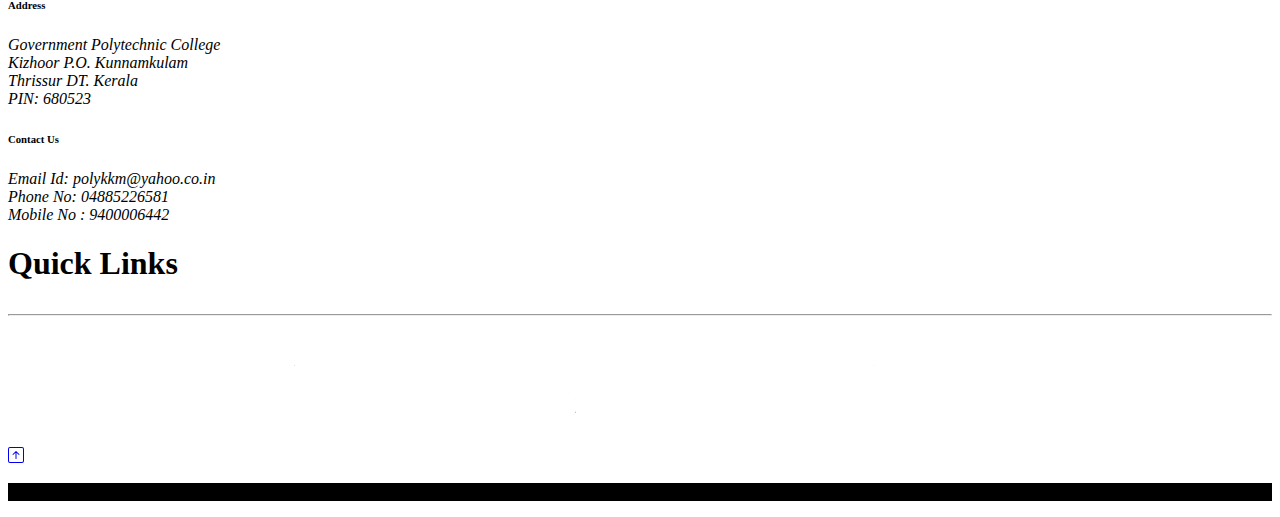
<file: ec.html>
<!doctype html>
<html lang="en">
    <head>
        <meta charset="utf-8">
        <meta name="viewport" content="width=device-width, initial-scale=1">
        <link rel="stylesheet" href="https://fonts.googleapis.com/css2?family=Material+Symbols+Outlined:opsz,wght,FILL,GRAD@48,700,0,0" />
        <link href="https://cdn.jsdelivr.net/npm/bootstrap@5.0.2/dist/css/bootstrap.min.css" rel="stylesheet" integrity="sha384-EVSTQN3/azprG1Anm3QDgpJLIm9Nao0Yz1ztcQTwFspd3yD65VohhpuuCOmLASjC" crossorigin="anonymous">
        <link rel="icon" type="image/x-icon" href="images/clg_logo.ico">
        <title>GPTC Kunnnamkulam | E C</title>
        <link rel="stylesheet" type="text/css" href="styles/styles.css">
    </head>
    <body>
        <header>
          <!-- navbar -->
            <nav class="navbar navbar-expand-lg navbar-light">
                <div class="container-fluid mt-2">
                  <img src="images/clg_logo.ico" alt="Clg Logo" width="60px" height="60px" class="mx-4">
                  <button class="navbar-toggler" type="button" data-bs-toggle="collapse" data-bs-target="#navbarNavDropdown" aria-controls="navbarNavDropdown" aria-expanded="false" aria-label="Toggle navigation">
                    <span class="navbar-toggler-icon"></span>
                  </button>
                  <div class="collapse navbar-collapse justify-content-end" id="navbarNavDropdown">
                    <ul class="navbar-nav">
                        <li class="nav-item px-3">
                            <a class="nav-link" href="index.html">Home</a>
                        </li>
                      <li class="nav-item px-3 dropdown">
                        <a class="nav-link dropdown-toggle" href="#" id="navbarDropdownMenuLink" role="button" data-bs-toggle="dropdown" aria-expanded="false">
                          Departments
                        </a>
                        <ul class="dropdown-menu" aria-labelledby="navbarDropdownMenuLink">
                          <li><a class="dropdown-item" href="ct.html">Computer Engineering</a></li>
                          <li><a class="dropdown-item" href="ec.html">Electronics and Communcation Engineering</a></li>
                          <li><a class="dropdown-item" href="td.html">Tool and Die Engineering</a></li>
                        </ul>
                      </li>

                      <li class="nav-item px-3">
                        <a class="nav-link" href="about.html">About Us</a>
                      </li>
                      <li class="nav-item px-3">
                          <div class="btn-group" role="group" aria-label="Continue to account">
                            <a href="login.html" class="btn btn-danger">Log In</a>
                            <a href="sign-up.html" class="btn btn-primary">Sign Up</a>
                          </div>
                      </li>
                    </ul>
                  </div>
                </div>
              </nav>
        </header>

        <main>
          <div class="container">
            <!-- Electronics and Communication Engineering Department description,staff details with navigation -->
            <nav id="navbar-example2" class="navbar navbar-light bg-light px-3" aria-label="navb">
              <a class="navbar-brand display-3" href="#">Electronics and Communication Engineering (EC)</a>
              <ul class="nav nav-pills">
                <li class="nav-item">
                  <a class="nav-link" href="#description-ct">Description</a>
                </li>
                <li class="nav-item">
                  <a class="nav-link" href="#po">Program Outcome</a>
                </li>
                <li class="nav-item">
                  <a class="nav-link" href="#staff-details">Staffs</a>
                </li>
              </ul>
            </nav>
            <div data-bs-spy="scroll" data-bs-target="#navbar-example2" data-bs-offset="0" class="scrollspy-example" tabindex="0">
              <h4 id="description-ct"></h4>
              <p>
                  &nbsp;&nbsp;&nbsp;Electronics engineering, is an engineering discipline where non-linear and active electrical components such as electron tubes, and semiconductor devices, especially transistors, diodes and integrated circuits, are utilized to design electronic circuits, devices and systems, typically also including passive electrical components and based on printed circuit boards.
                  The department has two laboratories namely Microprocessor & Micro controller Lab and  Basic Electronics Lab. All these laboratories are fully equipped to meet the needs of academic curriculum and the present day technology.  The department also boasts of a department library having nearly 100 volumes of different books relating to electronics.
                  The Department has its own student association named “EXTRON” and conducts many technical talks, seminars, quizes etc.  A number of students from this department are selected every year for different jobs relating to electronics through Campus recruitment
              </p>
              <h4 id="po">PROGRAM OUTCOMES</h4>
              <p>
                PROGRAM SPECIFIC OUTCOMES <br>
                PSO1: Acquire proficiency in the application of fundamental knowledge in core electronics for the analysis, design and working of various electronic systems and interpret the experimental data. <br>
                PSO2: Possess professional skills and knowledge of software design process. Familiarity and practical competence with a broad range of programming language and open source platforms. <br>
                PSO3: Employ modern computer languages, environments, and platforms in creating innovative career paths to be an entrepreneur and a zest for higher studies. <br><br>

                PROGRAM EDUCATIONAL OBJECTIVES <br>
                PEO1: Prepare the students to attain excellence in the field of electronics by applying fundamental knowledge to solve socio technical issues. <br>
                PEO2: Establish the students in analyzing electronic systems with the acquired knowledge <br>
                PEO3: Make the students to work in multi disciplinary areas with better managerial & communication skills to encourage the students for entrepreneurial activities along with environmental issues. <br>
              </p>
              <h4 id="staff-details">STAFF DETAILS</h4>
                <div class="container">
                    <div class="row" id="data-display">
                    </div>
                </div>

          </div>

        </main>

        <footer>

          <div class="container-fluid bg-dark text-light pt-4 align-items-center border-top">
            <!-- College address,contact details and external links in footer -->
            <div class="row p-3">
              <div class="col-lg">
                <h6 class="h6 border-bottom border-primary w-50 pb-1">Address</h6>
                <p class="ps-3">
                  <address>
                    Government Polytechnic College<br>
                    Kizhoor P.O. Kunnamkulam<br>
                    Thrissur DT. Kerala<br>
                    PIN: 680523<br>
                  </address>
                </p>
                <h6 class="h6 border-bottom border-primary w-50 pb-1">Contact Us</h6>
                <p class="ps-3">
                  <address>
                    Email Id:  polykkm@yahoo.co.in<br>
                    Phone No: 04885226581<br>
                    Mobile No : 9400006442
                  </address>
                </p>
              </div>
              <div class="col-lg">
                <h1 class="h2 text-primary">Quick Links</p>
                  <hr>
                <a href="https://www.sbte.kerala.gov.in/" data-bs-toggle="tooltip" data-bs-placement="top" title="Redirects SBTE home Page" class="footer-link">SBTE</a>
                <a href="https://www.polyadmission.org/" data-bs-toggle="tooltip" data-bs-placement="top" title="For Polytechnic college admission" class="footer-link">Polyadmission</a>
                <a href="https://www.aicte-india.org/" data-bs-toggle="tooltip" data-bs-placement="top" title="AICTE" class="footer-link">All India Council for Technical Education</a>
                <a href="https://www.dtekerala.gov.in/" data-bs-toggle="tooltip" data-bs-placement="top" title="DTE Kerala" class="footer-link">Directorate of Technical Education</a>
                <a href="https://spark.gov.in/" data-bs-toggle="tooltip" data-bs-placement="top" title="Spark" class="footer-link">Spark</a>
              </div>
            </div>
            <div class="row justify-content-center">
      
              <a href="#" class="btn btn-warning w-auto m-3">
                <svg xmlns="http://www.w3.org/2000/svg" width="16" height="16" fill="currentColor" class="bi bi-arrow-up-square" viewBox="0 0 16 16">
                  <path fill-rule="evenodd" d="M15 2a1 1 0 0 0-1-1H2a1 1 0 0 0-1 1v12a1 1 0 0 0 1 1h12a1 1 0 0 0 1-1V2zM0 2a2 2 0 0 1 2-2h12a2 2 0 0 1 2 2v12a2 2 0 0 1-2 2H2a2 2 0 0 1-2-2V2zm8.5 9.5a.5.5 0 0 1-1 0V5.707L5.354 7.854a.5.5 0 1 1-.708-.708l3-3a.5.5 0 0 1 .708 0l3 3a.5.5 0 0 1-.708.708L8.5 5.707V11.5z"/>
                </svg>
              </a>
            </div>
            <div class="row">
              <div class="col-12 text-center bottom-0 bg-black">
                <p>COPYRIGHT © 2023,Government Polytechnic College Kunnamkulam | ALL RIGHTS RESERVED</p>
              </div>
            </div>
          </div>
        </footer>
    
        <script src="scripts/ec-dept.js"></script>
        <script src="https://cdn.jsdelivr.net/npm/bootstrap@5.0.2/dist/js/bootstrap.bundle.min.js" integrity="sha384-MrcW6ZMFYlzcLA8Nl+NtUVF0sA7MsXsP1UyJoMp4YLEuNSfAP+JcXn/tWtIaxVXM" crossorigin="anonymous"></script>

    </body>
</html>
</file>
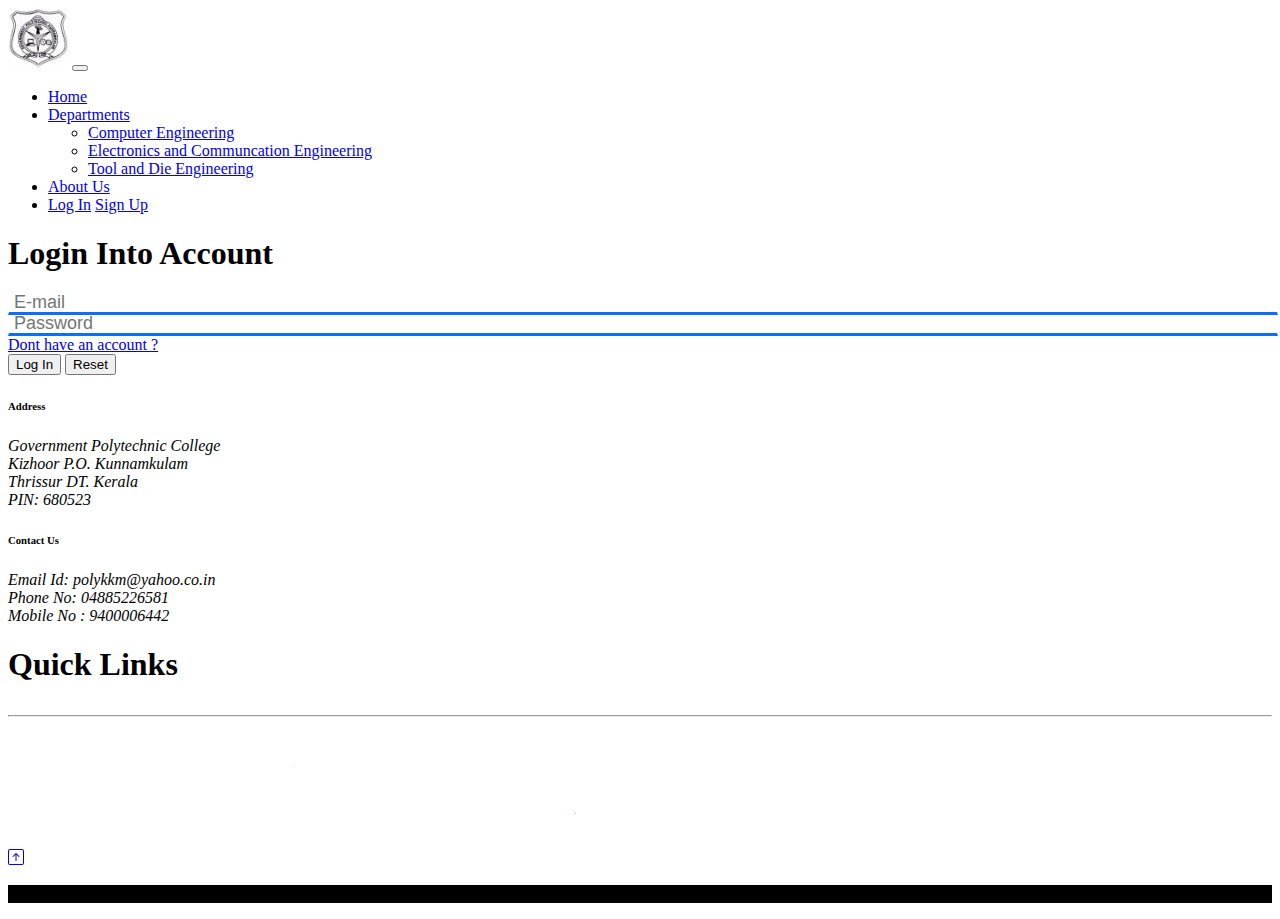
<file: login.html>
<!doctype html>
<html lang="en">
    <head>
        <meta charset="utf-8">
        <meta name="viewport" content="width=device-width, initial-scale=1">
        <link rel="stylesheet" href="https://fonts.googleapis.com/css2?family=Material+Symbols+Outlined:opsz,wght,FILL,GRAD@48,700,0,0" />
        <link href="https://cdn.jsdelivr.net/npm/bootstrap@5.0.2/dist/css/bootstrap.min.css" rel="stylesheet" integrity="sha384-EVSTQN3/azprG1Anm3QDgpJLIm9Nao0Yz1ztcQTwFspd3yD65VohhpuuCOmLASjC" crossorigin="anonymous">
        <link rel="icon" type="image/x-icon" href="images/clg_logo.ico">
        <title>GPTC Kunnnamkulam | Log into your account</title>
        <link rel="stylesheet" type="text/css" href="styles/styles.css">
    </head>
    <body>
        <header>
          <!-- navbar section -->
            <nav class="navbar navbar-expand-lg navbar-light">
                <div class="container-fluid mt-2">
                  <img src="images/clg_logo.ico" alt="Clg Logo" width="60px" height="60px" class="mx-4">
                  <button class="navbar-toggler" type="button" data-bs-toggle="collapse" data-bs-target="#navbarNavDropdown" aria-controls="navbarNavDropdown" aria-expanded="false" aria-label="Toggle navigation">
                    <span class="navbar-toggler-icon"></span>
                  </button>
                  <div class="collapse navbar-collapse justify-content-end" id="navbarNavDropdown">
                    <ul class="navbar-nav">
                        <li class="nav-item px-3">
                            <a class="nav-link" href="index.html">Home</a>
                        </li>
                      <li class="nav-item px-3 dropdown">
                        <a class="nav-link dropdown-toggle" href="#" id="navbarDropdownMenuLink" role="button" data-bs-toggle="dropdown" aria-expanded="false">
                          Departments
                        </a>
                        <ul class="dropdown-menu" aria-labelledby="navbarDropdownMenuLink">
                          <li><a class="dropdown-item" href="ct.html">Computer Engineering</a></li>
                          <li><a class="dropdown-item" href="ec.html">Electronics and Communcation Engineering</a></li>
                          <li><a class="dropdown-item" href="td.html">Tool and Die Engineering</a></li>
                        </ul>
                      </li>

                      <li class="nav-item px-3">
                        <a class="nav-link" href="about.html">About Us</a>
                      </li>
                      <li class="nav-item px-3">
                          <div class="btn-group" role="group" aria-label="Continue to account">
                            <a href="login.html" class="btn btn-danger">Log In</a>
                            <a href="sign-up.html" class="btn btn-primary">Sign Up</a>
                          </div>
                      </li>
                    </ul>
                  </div>
                </div>
              </nav>
        </header>

        <main>
          
          <form name="ac-form" id="ac-form" action="/" method="get">
            <div class="container my-5 p-5 border rounded justify-items-center">

              <h1 class="display-6 my-4">Login Into Account</h1>
              <!-- login section -->

              <div class="row my-5">
                <div class="col">
                  <input type="email" name="mail" id="mail" placeholder="E-mail" class="form-line">
                  <div class="badge text-danger" id="mail-warn"></div>
                </div>

              <div class="row my-5">
                <div class="col">
                  <input type="password" name="pass" id="pass" placeholder="Password" class="form-line">
                  <div class="badge text-danger" id="pass-warn"></div>
                </div>
              </div>

            <div class="row my-5">
                <div class="col">
                    <a href="sign-up.html" class="link-info">Dont have an account ?</a>
                </div>
              </div>


              <div class="row my-3 align-items-center">
                <div class="col">
                  <input type="submit" value="Log In" class="btn btn-outline-primary mx-2">
                  <input type="reset" value="Reset" class="btn btn-outline-primary">
                </div>
              </div>


            </div>

          </form>

        </main>

        <footer>

          <div class="container-fluid bg-dark text-light pt-4 align-items-center border-top">
            <!-- College address,contact details and external links in footer -->
            <div class="row p-3">
              <div class="col-lg">
                <h6 class="h6 border-bottom border-primary w-50 pb-1">Address</h6>
                <p class="ps-3">
                  <address>
                    Government Polytechnic College<br>
                    Kizhoor P.O. Kunnamkulam<br>
                    Thrissur DT. Kerala<br>
                    PIN: 680523<br>
                  </address>
                </p>
                <h6 class="h6 border-bottom border-primary w-50 pb-1">Contact Us</h6>
                <p class="ps-3">
                  <address>
                    Email Id:  polykkm@yahoo.co.in<br>
                    Phone No: 04885226581<br>
                    Mobile No : 9400006442
                  </address>
                </p>
              </div>
              <div class="col-lg">
                <h1 class="h2 text-primary">Quick Links</p>
                  <hr>
                <a href="https://www.sbte.kerala.gov.in/" data-bs-toggle="tooltip" data-bs-placement="top" title="Redirects SBTE home Page" class="footer-link">SBTE</a>
                <a href="https://www.polyadmission.org/" data-bs-toggle="tooltip" data-bs-placement="top" title="For Polytechnic college admission" class="footer-link">Polyadmission</a>
                <a href="https://www.aicte-india.org/" data-bs-toggle="tooltip" data-bs-placement="top" title="AICTE" class="footer-link">All India Council for Technical Education</a>
                <a href="https://www.dtekerala.gov.in/" data-bs-toggle="tooltip" data-bs-placement="top" title="DTE Kerala" class="footer-link">Directorate of Technical Education</a>
                <a href="https://spark.gov.in/" data-bs-toggle="tooltip" data-bs-placement="top" title="Spark" class="footer-link">Spark</a>
              </div>
            </div>
            <div class="row justify-content-center">
      
              <a href="#" class="btn btn-warning w-auto m-3">
                <svg xmlns="http://www.w3.org/2000/svg" width="16" height="16" fill="currentColor" class="bi bi-arrow-up-square" viewBox="0 0 16 16">
                  <path fill-rule="evenodd" d="M15 2a1 1 0 0 0-1-1H2a1 1 0 0 0-1 1v12a1 1 0 0 0 1 1h12a1 1 0 0 0 1-1V2zM0 2a2 2 0 0 1 2-2h12a2 2 0 0 1 2 2v12a2 2 0 0 1-2 2H2a2 2 0 0 1-2-2V2zm8.5 9.5a.5.5 0 0 1-1 0V5.707L5.354 7.854a.5.5 0 1 1-.708-.708l3-3a.5.5 0 0 1 .708 0l3 3a.5.5 0 0 1-.708.708L8.5 5.707V11.5z"/>
                </svg>
              </a>
            </div>
            <div class="row">
              <div class="col-12 text-center bottom-0 bg-black">
                <p>COPYRIGHT © 2023,Government Polytechnic College Kunnamkulam | ALL RIGHTS RESERVED</p>
              </div>
            </div>
          </div>
        </footer>


        <script>
          const letterExp = /^[a-zA-Z]+$/;

const form = document.getElementById("ac-form")

//input sections
const email = document.getElementById("mail")
const password = document.getElementById("pass")



//Warning Sections
const email_error = document.getElementById("mail-warn")
const password_error = document.getElementById("pass-warn")


form.addEventListener("submit",(e) => {

  if(email.value === '' || email.value == null){
    e.preventDefault()
    email_error.innerText = "Email is required";
  }else if(!email.value.match(/^[A-Za-z\._\-0-9]*[@][A-Za-z]*[\.][a-z]{2,4}$/)){
    e.preventDefault()
    email_error.innerText ="Enter a Valid Email";
  }else{
    email_error.innerText = "";
  }


  if(password.value === '' || password.value == null) {
    e.preventDefault()
    password_error.innerText = "Enter a Password";
  }else if(password.value.length < 8 || password.value.length > 20){
    e.preventDefault()
    password_error.innerText = "Password length is 8 to 20 letters";
  } else {
    password.innerText = "";
  }
})
        </script>
    
        <script src="scripts/script.js"></script>
        <script src="https://cdn.jsdelivr.net/npm/bootstrap@5.0.2/dist/js/bootstrap.bundle.min.js" integrity="sha384-MrcW6ZMFYlzcLA8Nl+NtUVF0sA7MsXsP1UyJoMp4YLEuNSfAP+JcXn/tWtIaxVXM" crossorigin="anonymous"></script>

    </body>
</html>
</file>
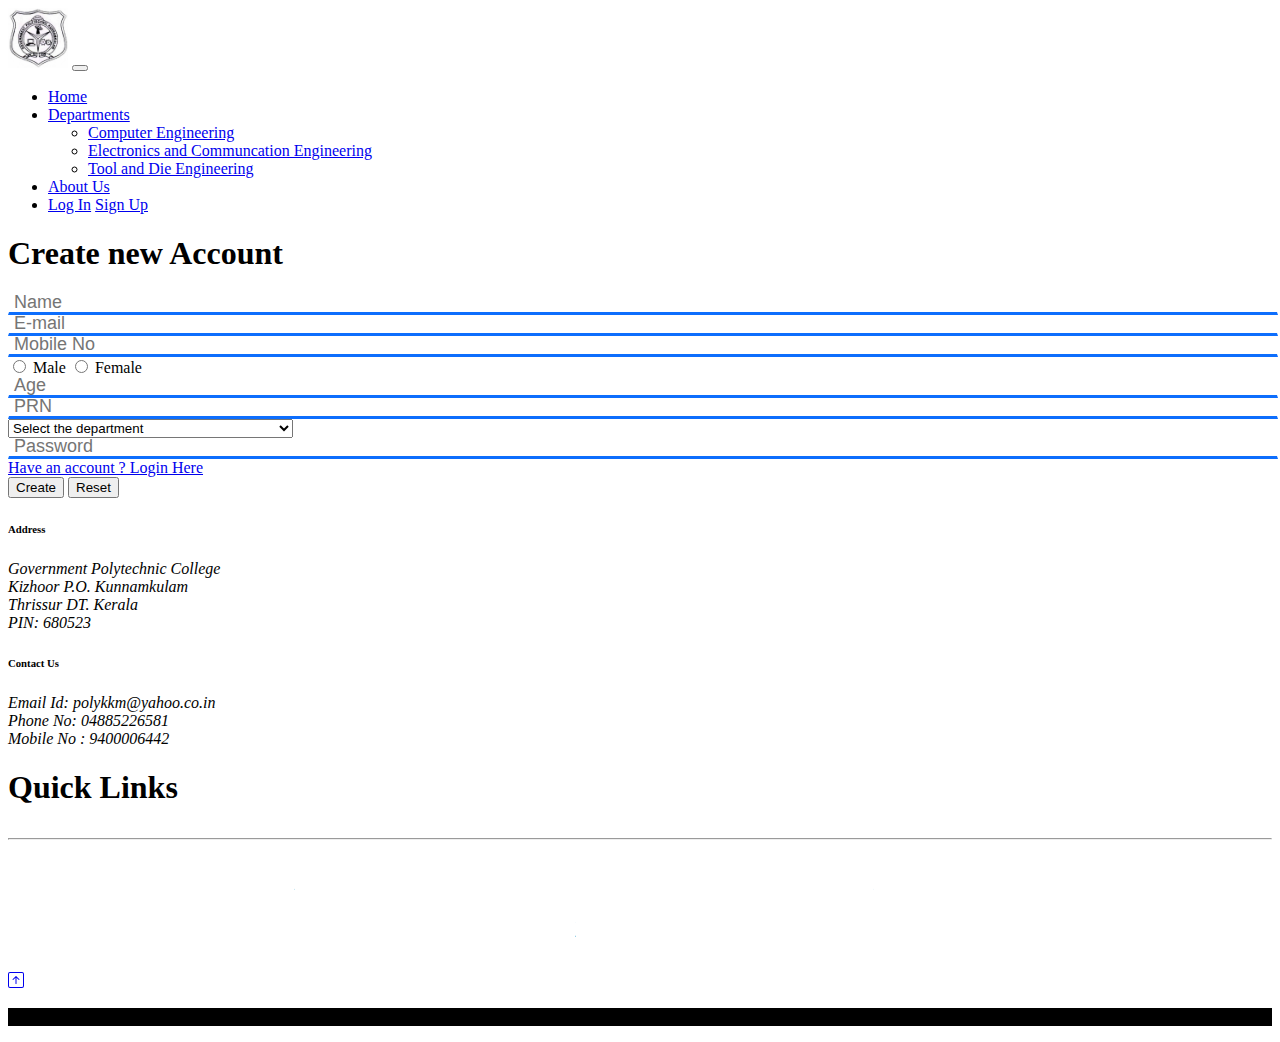
<file: sign-up.html>
<!doctype html>
<html lang="en">
    <head>
        <meta charset="utf-8">
        <meta name="viewport" content="width=device-width, initial-scale=1">
        <link rel="stylesheet" href="https://fonts.googleapis.com/css2?family=Material+Symbols+Outlined:opsz,wght,FILL,GRAD@48,700,0,0" />
        <link href="https://cdn.jsdelivr.net/npm/bootstrap@5.0.2/dist/css/bootstrap.min.css" rel="stylesheet" integrity="sha384-EVSTQN3/azprG1Anm3QDgpJLIm9Nao0Yz1ztcQTwFspd3yD65VohhpuuCOmLASjC" crossorigin="anonymous">
        <link rel="icon" type="image/x-icon" href="images/clg_logo.ico">
        <title>GPTC Kunnnamkulam | Create new account</title>
        <link rel="stylesheet" type="text/css" href="styles/styles.css">
        
    </head>
    <body>
        <header>
          <!-- navbar -->
            <nav class="navbar navbar-expand-lg navbar-light">
                <div class="container-fluid mt-2">
                  <img src="images/clg_logo.ico" alt="Clg Logo" width="60px" height="60px" class="mx-4">
                  <button class="navbar-toggler" type="button" data-bs-toggle="collapse" data-bs-target="#navbarNavDropdown" aria-controls="navbarNavDropdown" aria-expanded="false" aria-label="Toggle navigation">
                    <span class="navbar-toggler-icon"></span>
                  </button>
                  <div class="collapse navbar-collapse justify-content-end" id="navbarNavDropdown">
                    <ul class="navbar-nav">
                        <li class="nav-item px-3">
                            <a class="nav-link" href="index.html">Home</a>
                        </li>
                      <li class="nav-item px-3 dropdown">
                        <a class="nav-link dropdown-toggle" href="#" id="navbarDropdownMenuLink" role="button" data-bs-toggle="dropdown" aria-expanded="false">
                          Departments
                        </a>
                        <ul class="dropdown-menu" aria-labelledby="navbarDropdownMenuLink">
                          <li><a class="dropdown-item" href="ct.html">Computer Engineering</a></li>
                          <li><a class="dropdown-item" href="ec.html">Electronics and Communcation Engineering</a></li>
                          <li><a class="dropdown-item" href="td.html">Tool and Die Engineering</a></li>
                        </ul>
                      </li>

                      <li class="nav-item px-3">
                        <a class="nav-link" href="about.html">About Us</a>
                      </li>
                      <li class="nav-item px-3">
                          <div class="btn-group" role="group" aria-label="Continue to account">
                            <a href="login.html" class="btn btn-danger">Log In</a>
                            <a href="sign-up.html" class="btn btn-primary">Sign Up</a>
                          </div>
                      </li>
                    </ul>
                  </div>
                </div>
              </nav>
        </header>

        <main>

          <form name="ac-form" id="ac-form" action="/" method="get">
            <div class="container my-5 p-5 border rounded justify-items-center">

              <h1 class="display-6 my-4">Create new Account</h1>
              <!-- Sign Up account Section with validation with JS -->
              <div class="row my-5">
                <div class="col">
                  <input type="text" id="name" placeholder="Name" maxlength="40" class="form-line">
                  <div class="badge text-danger" id="name-warn"></div>
                </div>
              </div>

              <div class="row my-5">
                <div class="col">
                  <input type="email" id="mail" placeholder="E-mail" class="form-line">
                  <div class="badge text-danger" id="mail-warn"></div>
                </div>
                <div class="col">
                  <input type="tel" id="ph" placeholder="Mobile No" class="form-line">
                  <div class="badge text-danger" id="ph-warn"></div>
                </div>
              </div>

              <div class="row my-5">
                <div class="col">
                  <label class="px-3"><input type="radio" name="gender" id="male" value="M"> Male</label>
                  <label><input type="radio" name="gender" id="female" value="F"> Female</label>
                  <div class="badge text-danger" id="gender-warn"></div>
                </div>
                <div class="col">
                  <input type="number" class="form-line" id="age" placeholder="Age">
                  <div class="badge text-danger" id="age-warn"></div>
                </div>
                <div class="col">
                  <input type="text" id="prn" placeholder="PRN" class="form-line">
                  <div class="badge text-danger" id="prn-warn"></div>
                </div>
                <div class="col">
                  <select class="form-select" name="dept" id="dept" class="form-line" title="selectbox-department">
                    <option value="" selected disabled>Select the department</option>
                    <option value="Computer Engineering">Computer Engineering</option>
                    <option value="Electronics and Communication Engineering">Electronics and Communication Engineering</option>
                    <option value="Tool and Die Engineering">Tool and Die Engineering</option>
                  </select>
                  <div class="badge text-danger" id="dept-warn"></div>
                </div>
              </div>

              <div class="row my-5">
                <div class="col">
                  <input type="password" id="pass" placeholder="Password" class="form-line">
                  <div class="badge text-danger" id="pass-warn"></div>
                </div>
              </div>

              <div class="row my-5">
                <div class="col">
                    <a href="sign-up.html" class="link-info">Have an account ? Login Here </a>
                </div>
              </div>


              <div class="row my-3 align-items-center">
                <div class="col">
                  <input type="submit" value="Create" class="btn btn-outline-primary mx-2">
                  <input type="reset" value="Reset" class="btn btn-outline-primary">
                </div>
              </div>


            </div>

          </form>


        </main>

        <footer>

          <div class="container-fluid bg-dark text-light pt-4 align-items-center border-top">
            <!-- College address,contact details and external links in footer -->
            <div class="row p-3">
              <div class="col-lg">
                <h6 class="h6 border-bottom border-primary w-50 pb-1">Address</h6>
                <p class="ps-3">
                  <address>
                    Government Polytechnic College<br>
                    Kizhoor P.O. Kunnamkulam<br>
                    Thrissur DT. Kerala<br>
                    PIN: 680523<br>
                  </address>
                </p>
                <h6 class="h6 border-bottom border-primary w-50 pb-1">Contact Us</h6>
                <p class="ps-3">
                  <address>
                    Email Id:  polykkm@yahoo.co.in<br>
                    Phone No: 04885226581<br>
                    Mobile No : 9400006442
                  </address>
                </p>
              </div>
              <div class="col-lg">
                <h1 class="h2 text-primary">Quick Links</p>
                  <hr>
                <a href="https://www.sbte.kerala.gov.in/" data-bs-toggle="tooltip" data-bs-placement="top" title="Redirects SBTE home Page" class="footer-link">SBTE</a>
                <a href="https://www.polyadmission.org/" data-bs-toggle="tooltip" data-bs-placement="top" title="For Polytechnic college admission" class="footer-link">Polyadmission</a>
                <a href="https://www.aicte-india.org/" data-bs-toggle="tooltip" data-bs-placement="top" title="AICTE" class="footer-link">All India Council for Technical Education</a>
                <a href="https://www.dtekerala.gov.in/" data-bs-toggle="tooltip" data-bs-placement="top" title="DTE Kerala" class="footer-link">Directorate of Technical Education</a>
                <a href="https://spark.gov.in/" data-bs-toggle="tooltip" data-bs-placement="top" title="Spark" class="footer-link">Spark</a>
              </div>
            </div>
            <div class="row justify-content-center">
      
              <a href="#" class="btn btn-warning w-auto m-3">
                <svg xmlns="http://www.w3.org/2000/svg" width="16" height="16" fill="currentColor" class="bi bi-arrow-up-square" viewBox="0 0 16 16">
                  <path fill-rule="evenodd" d="M15 2a1 1 0 0 0-1-1H2a1 1 0 0 0-1 1v12a1 1 0 0 0 1 1h12a1 1 0 0 0 1-1V2zM0 2a2 2 0 0 1 2-2h12a2 2 0 0 1 2 2v12a2 2 0 0 1-2 2H2a2 2 0 0 1-2-2V2zm8.5 9.5a.5.5 0 0 1-1 0V5.707L5.354 7.854a.5.5 0 1 1-.708-.708l3-3a.5.5 0 0 1 .708 0l3 3a.5.5 0 0 1-.708.708L8.5 5.707V11.5z"/>
                </svg>
              </a>
            </div>
            <div class="row">
              <div class="col-12 text-center bottom-0 bg-black">
                <p>COPYRIGHT © 2023,Government Polytechnic College Kunnamkulam | ALL RIGHTS RESERVED</p>
              </div>
            </div>
          </div>
        </footer>

        <script src="scripts/script.js"></script>
        <script src="https://cdn.jsdelivr.net/npm/bootstrap@5.0.2/dist/js/bootstrap.bundle.min.js" integrity="sha384-MrcW6ZMFYlzcLA8Nl+NtUVF0sA7MsXsP1UyJoMp4YLEuNSfAP+JcXn/tWtIaxVXM" crossorigin="anonymous"></script>

    </body>
</html>
</file>
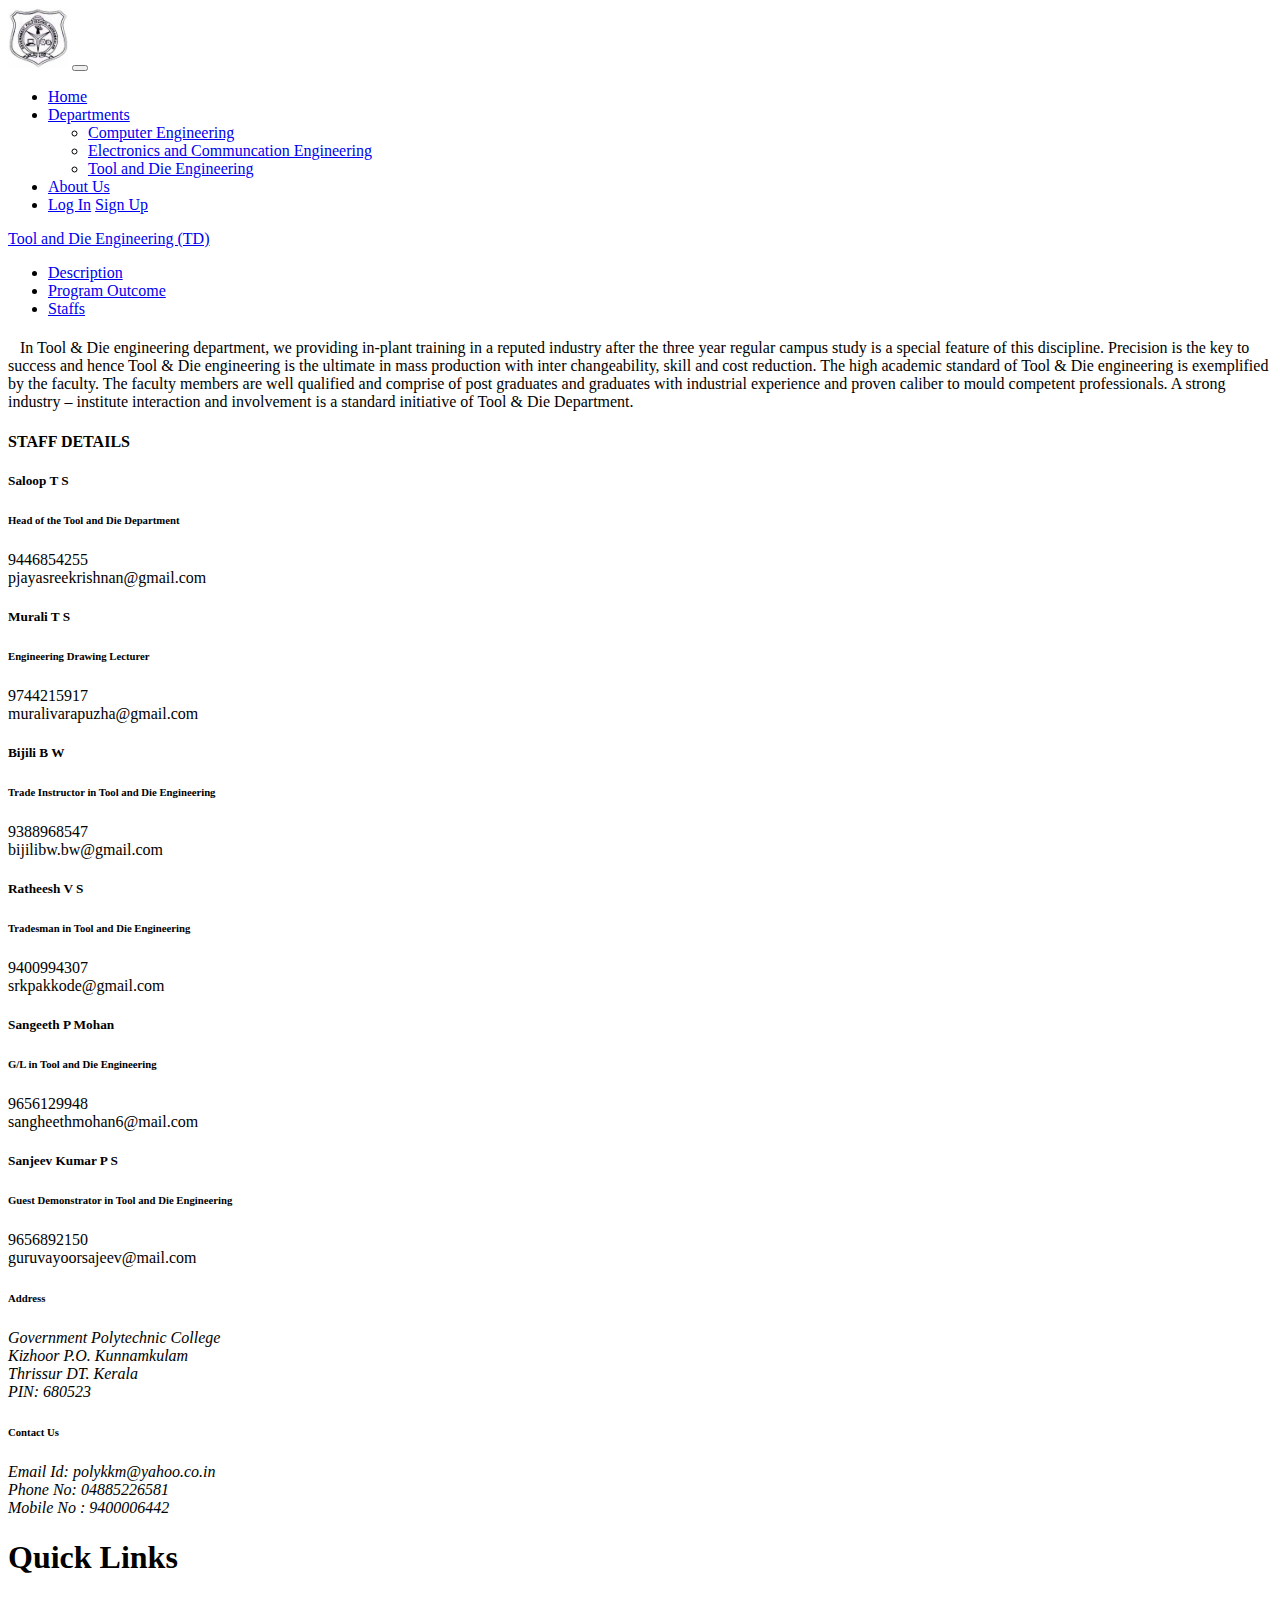
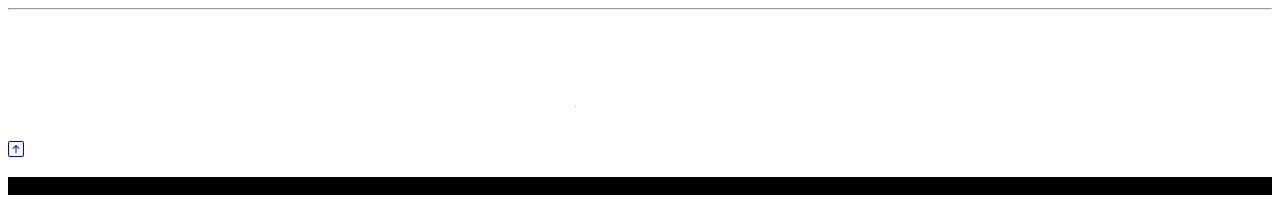
<file: td.html>
<!doctype html>
<html lang="en">
    <head>
        <meta charset="utf-8">
        <meta name="viewport" content="width=device-width, initial-scale=1">
        <link rel="stylesheet" href="https://fonts.googleapis.com/css2?family=Material+Symbols+Outlined:opsz,wght,FILL,GRAD@48,700,0,0" />
        <link href="https://cdn.jsdelivr.net/npm/bootstrap@5.0.2/dist/css/bootstrap.min.css" rel="stylesheet" integrity="sha384-EVSTQN3/azprG1Anm3QDgpJLIm9Nao0Yz1ztcQTwFspd3yD65VohhpuuCOmLASjC" crossorigin="anonymous">
        <link rel="icon" type="image/x-icon" href="images/clg_logo.ico">
        <title>GPTC Kunnnamkulam | T D</title>
        <link rel="stylesheet" type="text/css" href="styles/styles.css">
    </head>
    <body>
        <header>
          <!-- navbar -->
            <nav class="navbar navbar-expand-lg navbar-light">
                <div class="container-fluid mt-2">
                  <img src="images/clg_logo.ico" alt="Clg Logo" width="60px" height="60px" class="mx-4">
                  <button class="navbar-toggler" type="button" data-bs-toggle="collapse" data-bs-target="#navbarNavDropdown" aria-controls="navbarNavDropdown" aria-expanded="false" aria-label="Toggle navigation">
                    <span class="navbar-toggler-icon"></span>
                  </button>
                  <div class="collapse navbar-collapse justify-content-end" id="navbarNavDropdown">
                    <ul class="navbar-nav">
                        <li class="nav-item px-3">
                            <a class="nav-link" href="index.html">Home</a>
                        </li>
                      <li class="nav-item px-3 dropdown">
                        <a class="nav-link dropdown-toggle" href="#" id="navbarDropdownMenuLink" role="button" data-bs-toggle="dropdown" aria-expanded="false">
                          Departments
                        </a>
                        <ul class="dropdown-menu" aria-labelledby="navbarDropdownMenuLink">
                          <li><a class="dropdown-item" href="ct.html">Computer Engineering</a></li>
                          <li><a class="dropdown-item" href="ec.html">Electronics and Communcation Engineering</a></li>
                          <li><a class="dropdown-item" href="td.html">Tool and Die Engineering</a></li>
                        </ul>
                      </li>

                      <li class="nav-item px-3">
                        <a class="nav-link" href="about.html">About Us</a>
                      </li>
                      <li class="nav-item px-3">
                          <div class="btn-group" role="group" aria-label="Continue to account">
                            <a href="login.html" class="btn btn-danger">Log In</a>
                            <a href="sign-up.html" class="btn btn-primary">Sign Up</a>
                          </div>
                      </li>
                    </ul>
                  </div>
                </div>
              </nav>
        </header>




        <main>

          <main>
            <div class="container">
              <!-- Tool and Die Engineering Department description,staff details with navigation -->
              <nav id="navbar-example2" class="navbar navbar-light bg-light px-3" aria-label="navb">
                <a class="navbar-brand display-3" href="#">Tool and Die Engineering (TD)</a>
                <ul class="nav nav-pills">
                  <li class="nav-item">
                    <a class="nav-link" href="#description-ct">Description</a>
                  </li>
                  <li class="nav-item">
                    <a class="nav-link" href="#po">Program Outcome</a>
                  </li>
                  <li class="nav-item">
                    <a class="nav-link" href="#staff-details">Staffs</a>
                  </li>
                </ul>
              </nav>
              <div data-bs-spy="scroll" data-bs-target="#navbar-example2" data-bs-offset="0" class="scrollspy-example" tabindex="0">
                <h4 id="description-ct"></h4>
                <p>
                    &nbsp;&nbsp;&nbsp;In Tool & Die engineering department,  we providing  in-plant training in a reputed industry after the three year regular campus study is a special feature of this discipline.  Precision is the key to success and hence Tool & Die engineering is the ultimate in mass production with inter changeability, skill and cost reduction.
                    The high academic standard of Tool & Die engineering is exemplified by the faculty. The faculty members are well qualified and comprise of post graduates and graduates with industrial experience and proven caliber to mould  competent professionals.  A strong industry – institute interaction and involvement is a standard initiative of Tool & Die Department.
                </p>
                <h4 id="staff-details">STAFF DETAILS</h4>
                      <div class="container">
                          <div class="row" id="data-display">
                          </div>
                      </div>
              </div>
  
            </div>

        </main>


        <footer>

          <div class="container-fluid bg-dark text-light pt-4 align-items-center border-top">
            <!-- College address,contact details and external links in footer -->
            <div class="row p-3">
              <div class="col-lg">
                <h6 class="h6 border-bottom border-primary w-50 pb-1">Address</h6>
                <p class="ps-3">
                  <address>
                    Government Polytechnic College<br>
                    Kizhoor P.O. Kunnamkulam<br>
                    Thrissur DT. Kerala<br>
                    PIN: 680523<br>
                  </address>
                </p>
                <h6 class="h6 border-bottom border-primary w-50 pb-1">Contact Us</h6>
                <p class="ps-3">
                  <address>
                    Email Id:  polykkm@yahoo.co.in<br>
                    Phone No: 04885226581<br>
                    Mobile No : 9400006442
                  </address>
                </p>
              </div>
              <div class="col-lg">
                <h1 class="h2 text-primary">Quick Links</p>
                  <hr>
                <a href="https://www.sbte.kerala.gov.in/" data-bs-toggle="tooltip" data-bs-placement="top" title="Redirects SBTE home Page" class="footer-link">SBTE</a>
                <a href="https://www.polyadmission.org/" data-bs-toggle="tooltip" data-bs-placement="top" title="For Polytechnic college admission" class="footer-link">Polyadmission</a>
                <a href="https://www.aicte-india.org/" data-bs-toggle="tooltip" data-bs-placement="top" title="AICTE" class="footer-link">All India Council for Technical Education</a>
                <a href="https://www.dtekerala.gov.in/" data-bs-toggle="tooltip" data-bs-placement="top" title="DTE Kerala" class="footer-link">Directorate of Technical Education</a>
                <a href="https://spark.gov.in/" data-bs-toggle="tooltip" data-bs-placement="top" title="Spark" class="footer-link">Spark</a>
              </div>
            </div>
            <div class="row justify-content-center">
      
              <a href="#" class="btn btn-warning w-auto m-3">
                <svg xmlns="http://www.w3.org/2000/svg" width="16" height="16" fill="currentColor" class="bi bi-arrow-up-square" viewBox="0 0 16 16">
                  <path fill-rule="evenodd" d="M15 2a1 1 0 0 0-1-1H2a1 1 0 0 0-1 1v12a1 1 0 0 0 1 1h12a1 1 0 0 0 1-1V2zM0 2a2 2 0 0 1 2-2h12a2 2 0 0 1 2 2v12a2 2 0 0 1-2 2H2a2 2 0 0 1-2-2V2zm8.5 9.5a.5.5 0 0 1-1 0V5.707L5.354 7.854a.5.5 0 1 1-.708-.708l3-3a.5.5 0 0 1 .708 0l3 3a.5.5 0 0 1-.708.708L8.5 5.707V11.5z"/>
                </svg>
              </a>
            </div>
            <div class="row">
              <div class="col-12 text-center bottom-0 bg-black">
                <p>COPYRIGHT © 2023,Government Polytechnic College Kunnamkulam | ALL RIGHTS RESERVED</p>
              </div>
            </div>
          </div>
        </footer>
    
        <script src="scripts/td-dept.js"></script>
        <script src="https://cdn.jsdelivr.net/npm/bootstrap@5.0.2/dist/js/bootstrap.bundle.min.js" integrity="sha384-MrcW6ZMFYlzcLA8Nl+NtUVF0sA7MsXsP1UyJoMp4YLEuNSfAP+JcXn/tWtIaxVXM" crossorigin="anonymous"></script>

    </body>
</html>
</file>
<file: styles/styles.css>
/* For special purpose */
.bg-black{
    background-color: black;
}
.bg-brown{
    background-color: rgba(162, 42, 42, 0.659);
}
.slide-caption{
    text-shadow: 2px 7px 5px rgba(0,0,0,0.3), 0px -4px 10px rgba(255,255,255,0.3);
}

/* Footer styles in all pages */
.footer-link{
    background-image: linear-gradient(
       to right,
    #54b3d6,
    #54b3d6 50%,
    white 50%
    );
    background-size: 200% 100%;
    background-position: -100%;
    display: inline-block;
    padding: 5px 0;
    position: relative;
    -webkit-background-clip: text;
    -webkit-text-fill-color: transparent;
    transition: all 0.3s ease-in-out;
}

.footer-link:before{
    content: '';
    background: #54b3d6;
    display: block;
    position: absolute;
    bottom: -3px;
    left: 0;
    width: 0;
    height: 3px;
    transition: all 0.3s ease-in-out;
}

.footer-link:hover {
    background-position: 0;
}

.footer-link:hover::before{
    width: 100%;
}

/* form-line is for login page and sign up page */
.form-line{
    border: 1px solid white ;
    border-bottom: 3px solid #0d6efd;
    width: 100%;
    font-family: Arial, Helvetica, sans-serif;
}
.form-line::placeholder{
    padding-left: 3px;
    font-family: Arial, Helvetica, sans-serif;
    font-size: large;
}
.form-line:focus{
    outline: none;
    box-shadow: 0px 4px 0px 0px #0d6dfd41;
    padding: 5px;
    transition: 0.2s;
    border-radius: 1px;
}

/*index cover page for mobile devices */
@media screen and (max-width: 740px) {
    .cover-responsive{
        background-image: url("https://img.freepik.com/free-vector/wave-background_53876-115944.jpg?w=740&t=st=1693319052~exp=1693319652~hmac=c0f8029ce51b13141ae514a764559701fa8d6692a19df34fe60d830b9f75390b");
    
        /* doesn't allows the image to repeat */
        background-repeat: no-repeat;
    
        /* scales the image proportionally to cover the background */
        background-size: cover;
    
        /* centers the image in the center of the background */
        background-position: center;
    
        /*sets the height of the body to 100viewport height */
        height: 100vh;
        
    }
    
}
</file>
